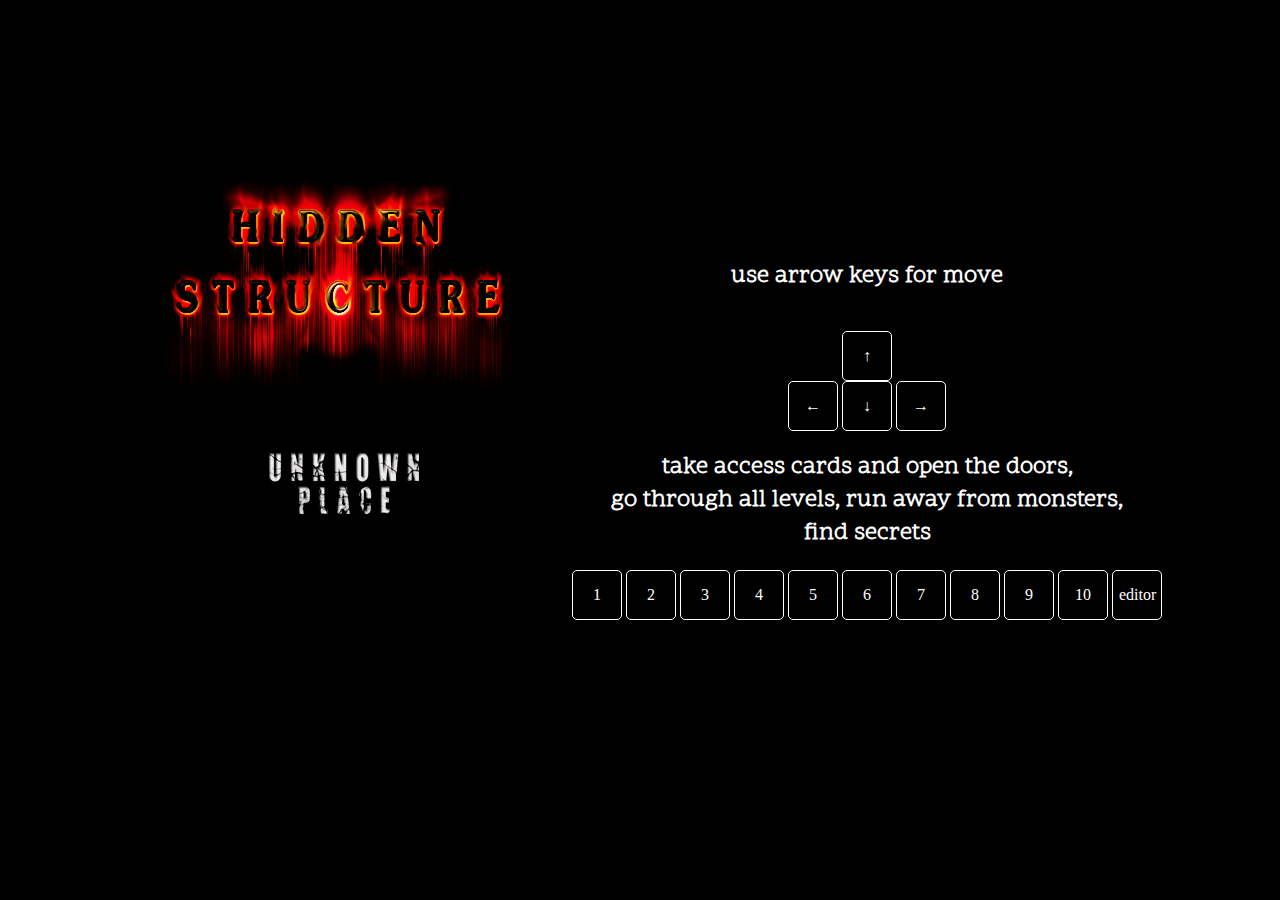
<file: index.html>
<!DOCTYPE html>
<html>
<head>
	<title>hidden structure</title>
	<link rel="stylesheet" type="text/css" href="Office_style.css">
</head>
<body>
	 <img src="IMG/title.gif">
		<div id="menuArea">
           <h2>use arrow keys for move</h2><br>
            <button>&#8593</button><br>
            <button>&#8592</button>
            <button>&#8595</button>
            <button>&#8594</button>  
              <h2>take access cards 
   	          and open the doors, <br>
   	          go through all levels, 
   	          run away from monsters, <br>
   	          find secrets <br></h2>
            <a href="#" onClick="window.open('room1.html', '_blank', 'Toolbar=0, Scrollbars=1, Resizable=0, Width=700, Height=700');"><button>1</button></a>
            <a href="#" onClick="window.open('room2.html', '_blank', 'Toolbar=0, Scrollbars=1, Resizable=0, Width=700, Height=700');"><button>2</button></a>
            <a href="#" onClick="window.open('room3.html', '_blank', 'Toolbar=0, Scrollbars=1, Resizable=0, Width=700, Height=700');"><button>3</button></a>
            <a href="#" onClick="window.open('room4.html', '_blank', 'Toolbar=0, Scrollbars=1, Resizable=0, Width=700, Height=700');"><button>4</button></a>
            <a href="#" onClick="window.open('room5.html', '_blank', 'Toolbar=0, Scrollbars=1, Resizable=0, Width=700, Height=700');"><button>5</button></a>
            <a href="#" onClick="window.open('room6.html', '_blank', 'Toolbar=0, Scrollbars=1, Resizable=0, Width=700, Height=700');"><button>6</button></a>
             <a href="#" onClick="window.open('room7.html', '_blank', 'Toolbar=0, Scrollbars=1, Resizable=0, Width=700, Height=700');"><button>7</button></a> 
             <a href="#" onClick="window.open('room8.html', '_blank', 'Toolbar=0, Scrollbars=1, Resizable=0, Width=700, Height=700');"><button>8</button></a> 
             <a href="#" onClick="window.open('room9.html', '_blank', 'Toolbar=0, Scrollbars=1, Resizable=0, Width=700, Height=700');"><button>9</button></a>
             <a href="#" onClick="window.open('room10.html', '_blank', 'Toolbar=0, Scrollbars=1, Resizable=0, Width=700, Height=700');"><button>10</button></a>
           <a href="Redactor00.html"><button>editor</button></a>

           
       </div>
   

</body>
</html>
</file>
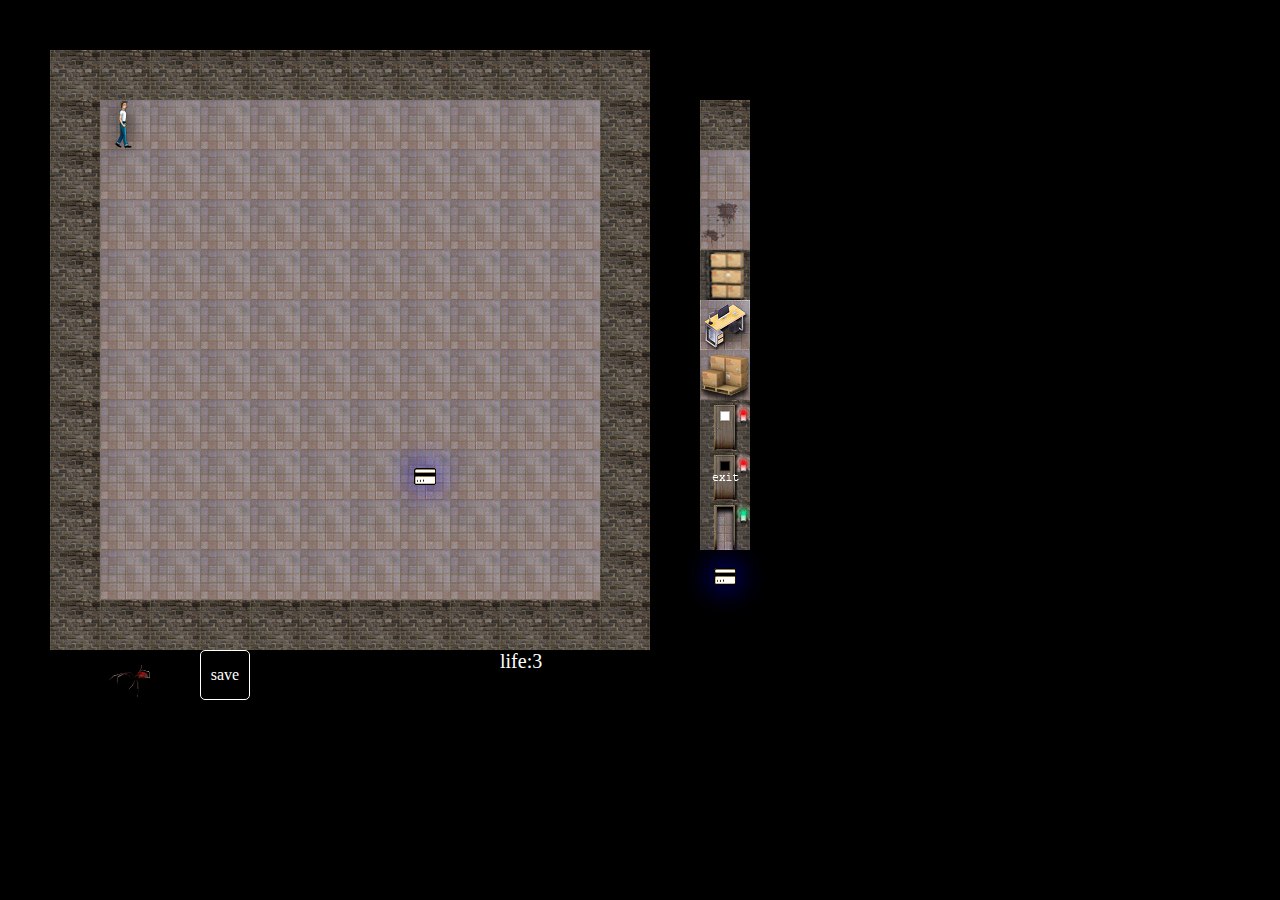
<file: Redactor00.html>
<!DOCTYPE html>
<html>
<head>
	<title>Hidden structure/Redactor</title>
	<link rel="stylesheet" type="text/css" href="Office_style.css">
</head>
<body>
	
	<script type="text/javascript" src="JS/OfficeScript.js"></script>


       <div id="game">
       <div id="player" class="person" style="left: 50px; bottom: 500px;"></div>
       <div id="monster" class="person" style="left: 0px; bottom: 0px;"></div>
       <div id="panel" class="world"></div>
       <div id="navigator" class="world">
           <button onclick="saveHTML()">save</button>
       </div>
       <div id="editor">
                  <div id="wall" class="world" ></div>
                  <div id="empty_asfalt" class="world" ></div>
                  <div id="empty_asfalt_plant" class="world" ></div>
                  <div id="wallSofa" class="world" ></div>
                  <div id="wallPlant" class="world" ></div>
                  <div id="wallCooler" class="world" ></div>
                  <div id="locked_door_white" class="world" ></div>
                  <div id="locked_door_black" class="world" ></div>
                  <div id="unlocked_door" class="world" ></div>
                  <div id="key_card_white" class="world" ></div>
                  <div id="key_card_black" class="world" ></div>
       </div>
       <div id="key_card_white" class="person" style="left: 350px; bottom: 150px;"></div>
       <div id="key_card_black" class="person" style="left: 250px; bottom: 500px;"></div>
       <div id="row">
       <div id="wall" class="world"></div>
       <div id="wall" class="world"></div>
       <div id="wall" class="world"></div>
       <div id="wall" class="world"></div>
       <div id="wall" class="world"></div>
       <div id="wall" class="world"></div>
       <div id="wall" class="world"></div>
       <div id="wall" class="world"></div>
       <div id="wall" class="world"></div>
       <div id="wall" class="world"></div>
       <div id="wall" class="world"></div>
       <div id="wall" class="world"></div>
       </div>
       <div id="row">
       <div id="wall" class="world"></div>
       <div id="empty_asfalt" class="world"></div>
       <div id="empty_asfalt" class="world"></div>
       <div id="empty_asfalt" class="world"></div>
       <div id="empty_asfalt" class="world"></div>
       <div id="empty_asfalt" class="world"></div>
       <div id="empty_asfalt" class="world"></div>
       <div id="empty_asfalt" class="world"></div>
       <div id="empty_asfalt" class="world"></div>
       <div id="empty_asfalt" class="world"></div>
       <div id="empty_asfalt" class="world"></div>
       <div id="wall" class="world"></div>
       </div>
       <div id="row">
       <div id="wall" class="world"></div>
       <div id="empty_asfalt" class="world"></div>
       <div id="empty_asfalt" class="world"></div>
       <div id="empty_asfalt" class="world"></div>
       <div id="empty_asfalt" class="world"></div>
       <div id="empty_asfalt" class="world"></div>
       <div id="empty_asfalt" class="world"></div>
       <div id="empty_asfalt" class="world"></div>
       <div id="empty_asfalt" class="world"></div>
       <div id="empty_asfalt" class="world"></div>
       <div id="empty_asfalt" class="world"></div>
       <div id="wall" class="world"></div>
       </div>
       <div id="row">
       <div id="wall" class="world"></div>
       <div id="empty_asfalt" class="world"></div>
       <div id="empty_asfalt" class="world"></div>
       <div id="empty_asfalt" class="world"></div>
       <div id="empty_asfalt" class="world"></div>
       <div id="empty_asfalt" class="world"></div>
       <div id="empty_asfalt" class="world"></div>
       <div id="empty_asfalt" class="world"></div>
       <div id="empty_asfalt" class="world"></div>
       <div id="empty_asfalt" class="world"></div>
       <div id="empty_asfalt" class="world"></div>
       <div id="wall" class="world"></div>
       </div>
       <div id="row">
       <div id="wall" class="world"></div>
       <div id="empty_asfalt" class="world"></div>
       <div id="empty_asfalt" class="world"></div>
       <div id="empty_asfalt" class="world"></div>
       <div id="empty_asfalt" class="world"></div>
       <div id="empty_asfalt" class="world"></div>
       <div id="empty_asfalt" class="world"></div>
       <div id="empty_asfalt" class="world"></div>
       <div id="empty_asfalt" class="world"></div>
       <div id="empty_asfalt" class="world"></div>
       <div id="empty_asfalt" class="world"></div>
       <div id="wall" class="world"></div>
       </div>
       <div id="row">
       <div id="wall" class="world"></div>
       <div id="empty_asfalt" class="world"></div>
       <div id="empty_asfalt" class="world"></div>
       <div id="empty_asfalt" class="world"></div>
       <div id="empty_asfalt" class="world"></div>
       <div id="empty_asfalt" class="world"></div>
       <div id="empty_asfalt" class="world"></div>
       <div id="empty_asfalt" class="world"></div>
       <div id="empty_asfalt" class="world"></div>
       <div id="empty_asfalt" class="world"></div>
       <div id="empty_asfalt" class="world"></div>
       <div id="wall" class="world"></div>
       </div>
       <div id="row">
       <div id="wall" class="world"></div>
       <div id="empty_asfalt" class="world"></div>
       <div id="empty_asfalt" class="world"></div>
       <div id="empty_asfalt" class="world"></div>
       <div id="empty_asfalt" class="world"></div>
       <div id="empty_asfalt" class="world"></div>
       <div id="empty_asfalt" class="world"></div>
       <div id="empty_asfalt" class="world"></div>
       <div id="empty_asfalt" class="world"></div>
       <div id="empty_asfalt" class="world"></div>
       <div id="empty_asfalt" class="world"></div>
       <div id="wall" class="world"></div>
       </div>
       <div id="row">
       <div id="wall" class="world"></div>
       <div id="empty_asfalt" class="world"></div>
       <div id="empty_asfalt" class="world"></div>
       <div id="empty_asfalt" class="world"></div>
       <div id="empty_asfalt" class="world"></div>
       <div id="empty_asfalt" class="world"></div>
       <div id="empty_asfalt" class="world"></div>
       <div id="empty_asfalt" class="world"></div>
       <div id="empty_asfalt" class="world"></div>
       <div id="empty_asfalt" class="world"></div>
       <div id="empty_asfalt" class="world"></div>
       <div id="wall" class="world"></div>
       </div>
       <div id="row">
       <div id="wall" class="world"></div>
       <div id="empty_asfalt" class="world"></div>
       <div id="empty_asfalt" class="world"></div>
       <div id="empty_asfalt" class="world"></div>
       <div id="empty_asfalt" class="world"></div>
       <div id="empty_asfalt" class="world"></div>
       <div id="empty_asfalt" class="world"></div>
       <div id="empty_asfalt" class="world"></div>
       <div id="empty_asfalt" class="world"></div>
       <div id="empty_asfalt" class="world"></div>
       <div id="empty_asfalt" class="world"></div>
       <div id="wall" class="world"></div>
       </div>
       <div id="row">
       <div id="wall" class="world"></div>
       <div id="empty_asfalt" class="world"></div>
       <div id="empty_asfalt" class="world"></div>
       <div id="empty_asfalt" class="world"></div>
       <div id="empty_asfalt" class="world"></div>
       <div id="empty_asfalt" class="world"></div>
       <div id="empty_asfalt" class="world"></div>
       <div id="empty_asfalt" class="world"></div>
       <div id="empty_asfalt" class="world"></div>
       <div id="empty_asfalt" class="world"></div>
       <div id="empty_asfalt" class="world"></div>
       <div id="wall" class="world"></div>
       </div>
       <div id="row">
       <div id="wall" class="world"></div>
       <div id="empty_asfalt" class="world"></div>
       <div id="empty_asfalt" class="world"></div>
       <div id="empty_asfalt" class="world"></div>
       <div id="empty_asfalt" class="world"></div>
       <div id="empty_asfalt" class="world"></div>
       <div id="empty_asfalt" class="world"></div>
       <div id="empty_asfalt" class="world"></div>
       <div id="empty_asfalt" class="world"></div>
       <div id="empty_asfalt" class="world"></div>
       <div id="empty_asfalt" class="world"></div>
       <div id="wall" class="world"></div>
       </div>
       <div id="row">
       <div id="wall" class="world"></div>
       <div id="wall" class="world"></div>
       <div id="wall" class="world"></div>
       <div id="wall" class="world"></div>
       <div id="wall" class="world"></div>
       <div id="wall" class="world"></div>
       <div id="wall" class="world"></div>
       <div id="wall" class="world"></div>
       <div id="wall" class="world"></div>
       <div id="wall" class="world"></div>
       <div id="wall" class="world"></div>
       <div id="wall" class="world"></div>
       </div>
       <div id="message"></div>

       </div>

</body>
</html>
</file>
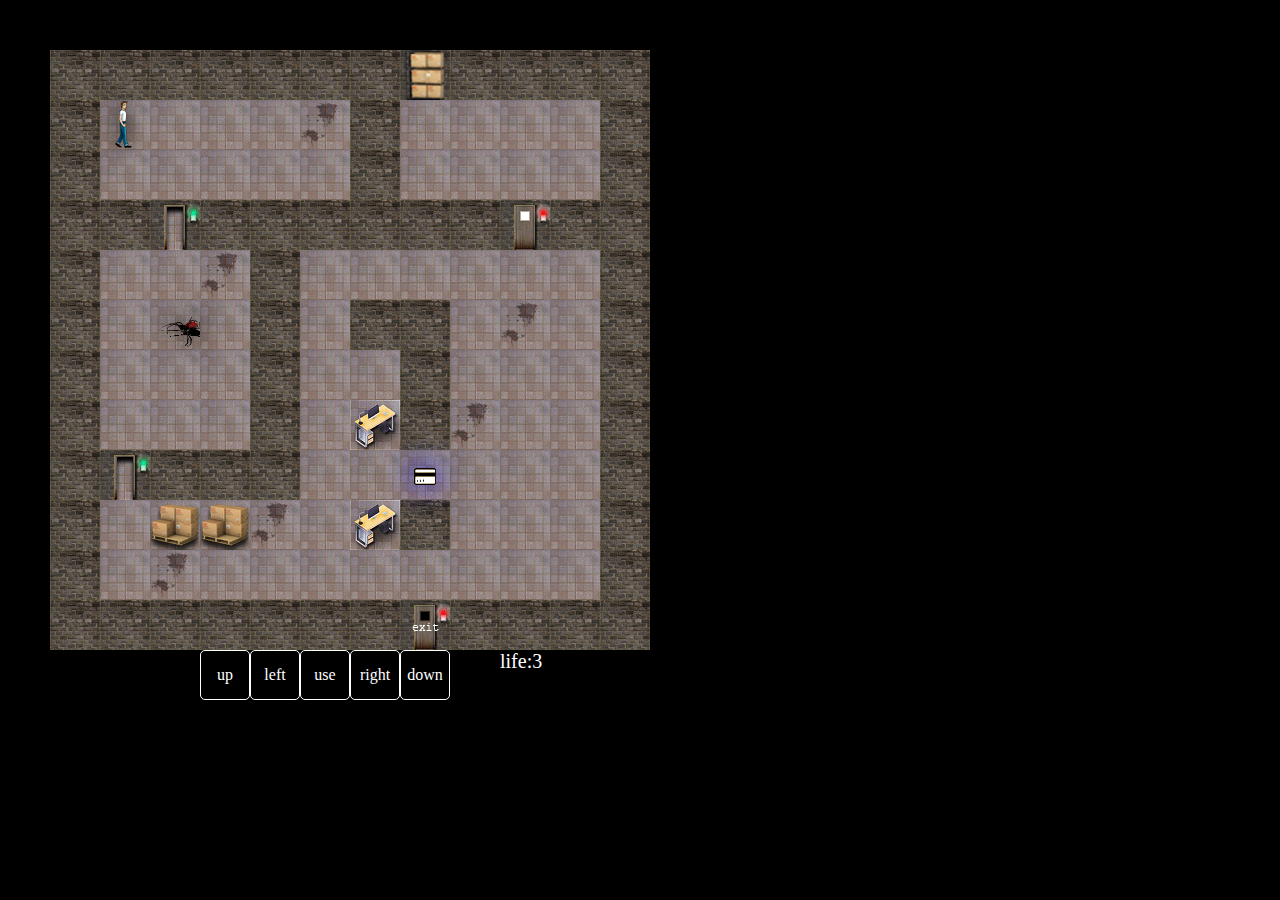
<file: room1.html>
<!DOCTYPE html>
<html>
<head>
	<title>Hidden structure/room1</title>
	<link rel="stylesheet" type="text/css" href="Office_style.css">
</head>
<body>
	
	<script type="text/javascript" src="JS/OfficeScript.js"></script>


       <div id="game">
       <div id="player" class="person" style="left: 50px; bottom: 500px;"></div>
       <div id="monster" class="person" style="left: 150px; bottom: 350px;" onclick="scream()"></div>
       <div id="panel" class="world"></div>
       <div id="navigator" class="world">
           <button id="up" onclick="up()">up</button><br>
           <button id="left" onclick="lefty()">left</button>
           <button id="use" onclick="use()">use</button>
           <button id="right" onclick="right()">right</button><br>
           <button id="down" onclick="down()">down</button>
       </div>
       
       <div id="key_card_white" class="person" style="left: 350px; bottom: 150px;"></div>
       <div id="key_card_black" class="person" style="left: 250px; bottom: 500px;"></div>
       <div id="row">
       <div id="wall" class="world"></div>
       <div id="wall" class="world"></div>
       <div id="wall" class="world"></div>
       <div id="wall" class="world"></div>
       <div id="wall" class="world"></div>
       <div id="wall" class="world"></div>
       <div id="wall" class="world"></div>
       <div id="wallSofa" class="world"></div>
       <div id="wall" class="world"></div>
       <div id="wall" class="world"></div>
       <div id="wall" class="world"></div>
       <div id="wall" class="world"></div>
       </div>
       <div id="row">
       <div id="wall" class="world"></div>
       <div id="empty_asfalt" class="world"></div>
       <div id="empty_asfalt" class="world"></div>
       <div id="empty_asfalt" class="world"></div>
       <div id="empty_asfalt" class="world"></div>
       <div id="empty_asfalt_plant" class="world"></div>
       <div id="wall" class="world" onclick="this.id ='unlocked_door'"></div>
       <div id="empty_asfalt" class="world"></div>
       <div id="empty_asfalt" class="world"></div>
       <div id="empty_asfalt" class="world"></div>
       <div id="empty_asfalt" class="world"></div>
       <div id="wall" class="world"></div>
       </div>
       <div id="row">
       <div id="wall" class="world"></div>
       <div id="empty_asfalt" class="world"></div>
       <div id="empty_asfalt" class="world"></div>
       <div id="empty_asfalt" class="world"></div>
       <div id="empty_asfalt" class="world"></div>
       <div id="empty_asfalt" class="world"></div>
       <div id="wall" class="world"></div>
       <div id="empty_asfalt" class="world"></div>
       <div id="empty_asfalt" class="world"></div>
       <div id="empty_asfalt" class="world"></div>
       <div id="empty_asfalt" class="world"></div>
       <div id="wall" class="world"></div>
       </div>
       <div id="row">
       <div id="wall" class="world"></div>
       <div id="wall" class="world"></div>
       <div id="unlocked_door" class="world"></div>
       <div id="wall" class="world"></div>
       <div id="wall" class="world"></div>
       <div id="wall" class="world"></div>
       <div id="wall" class="world"></div>
       <div id="wall" class="world"></div>
       <div id="wall" class="world"></div>
       <div id="locked_door_white" class="world"></div>
       <div id="wall" class="world"></div>
       <div id="wall" class="world"></div>
       </div>
       <div id="row">
       <div id="wall" class="world"></div>
       <div id="empty_asfalt" class="world"></div>
       <div id="empty_asfalt" class="world"></div>
      <div id="empty_asfalt_plant" class="world"></div>
       <div id="wall" class="world"></div>
       <div id="empty_asfalt" class="world"></div>
       <div id="empty_asfalt" class="world"></div>
       <div id="empty_asfalt" class="world"></div>
       <div id="empty_asfalt" class="world"></div>
       <div id="empty_asfalt" class="world"></div>
       <div id="empty_asfalt" class="world"></div>
       <div id="wall" class="world"></div>
       </div>
       <div id="row">
       <div id="wall" class="world"></div>
       <div id="empty_asfalt" class="world"></div>
       <div id="empty_asfalt" class="world"></div>
       <div id="empty_asfalt" class="world"></div>
       <div id="wall" class="world"></div>
       <div id="empty_asfalt" class="world"></div>
       <div id="wall" class="world"></div>
       <div id="wall" class="world"></div>
       <div id="empty_asfalt" class="world"></div>
       <div id="empty_asfalt_plant" class="world"></div>
       <div id="empty_asfalt" class="world"></div>
       <div id="wall" class="world"></div>
       </div>
       <div id="row">
       <div id="wall" class="world"></div>
       <div id="empty_asfalt" class="world"></div>
       <div id="empty_asfalt" class="world"></div>
       <div id="empty_asfalt" class="world"></div>
       <div id="wall" class="world"></div>
       <div id="empty_asfalt" class="world"></div>
       <div id="empty_asfalt" class="world"></div>
       <div id="wall" class="world"></div>
       <div id="empty_asfalt" class="world"></div>
       <div id="empty_asfalt" class="world"></div>
       <div id="empty_asfalt" class="world"></div>
       <div id="wall" class="world"></div>
       </div>
       <div id="row">
       <div id="wall" class="world"></div>
       <div id="empty_asfalt" class="world"></div>
       <div id="empty_asfalt" class="world"></div>
       <div id="empty_asfalt" class="world"></div>
       <div id="wall" class="world"></div>
       <div id="empty_asfalt" class="world"></div>
       <div id="wallPlant" class="world"></div>
       <div id="wall" class="world"></div>
       <div id="empty_asfalt_plant" class="world"></div>
       <div id="empty_asfalt" class="world"></div>
       <div id="empty_asfalt" class="world"></div>
       <div id="wall" class="world"></div>
       </div>
       <div id="row">
       <div id="wall" class="world"></div>
       <div id="unlocked_door" class="world"></div>
       <div id="wall" class="world"></div>
       <div id="wall" class="world"></div>
       <div id="wall" class="world"></div>
       <div id="empty_asfalt" class="world"></div>
       <div id="empty_asfalt" class="world"></div>
       <div id="empty_asfalt" class="world"></div>
       <div id="empty_asfalt" class="world"></div>
       <div id="empty_asfalt" class="world"></div>
       <div id="empty_asfalt" class="world"></div>
       <div id="wall" class="world"></div>
       </div>
       <div id="row">
       <div id="wall" class="world"></div>
       <div id="empty_asfalt" class="world"></div>
       <div id="wallCooler" class="world"></div>
       <div id="wallCooler" class="world"></div>
      <div id="empty_asfalt_plant" class="world"></div>
       <div id="empty_asfalt" class="world"></div>
       <div id="wallPlant" class="world"></div>
       <div id="wall" class="world"></div>
       <div id="empty_asfalt" class="world"></div>
       <div id="empty_asfalt" class="world"></div>
       <div id="empty_asfalt" class="world"></div>
       <div id="wall" class="world"></div>
       </div>
       <div id="row">
       <div id="wall" class="world"></div>
       <div id="empty_asfalt" class="world"></div>
       <div id="empty_asfalt_plant" class="world"></div>
       <div id="empty_asfalt" class="world"></div>
       <div id="empty_asfalt" class="world"></div>
       <div id="empty_asfalt" class="world"></div>
       <div id="empty_asfalt" class="world"></div>
       <div id="empty_asfalt" class="world"></div>
       <div id="empty_asfalt" class="world"></div>
       <div id="empty_asfalt" class="world"></div>
       <div id="empty_asfalt" class="world"></div>
       <div id="wall" class="world"></div>
       </div>
       <div id="row">
       <div id="wall" class="world"></div>
       <div id="wall" class="world"></div>
       <div id="wall" class="world"></div>
       <div id="wall" class="world"></div>
       <div id="wall" class="world"></div>
       <div id="wall" class="world"></div>
       <div id="wall" class="world"></div>
       <div id="locked_door_black" class="world"></div>
       <div id="wall" class="world"></div>
       <div id="wall" class="world"></div>
       <div id="wall" class="world"></div>
       <div id="wall" class="world"></div>
       </div>
       <div id="message"></div>

       </div>

</body>
</html>
</file>
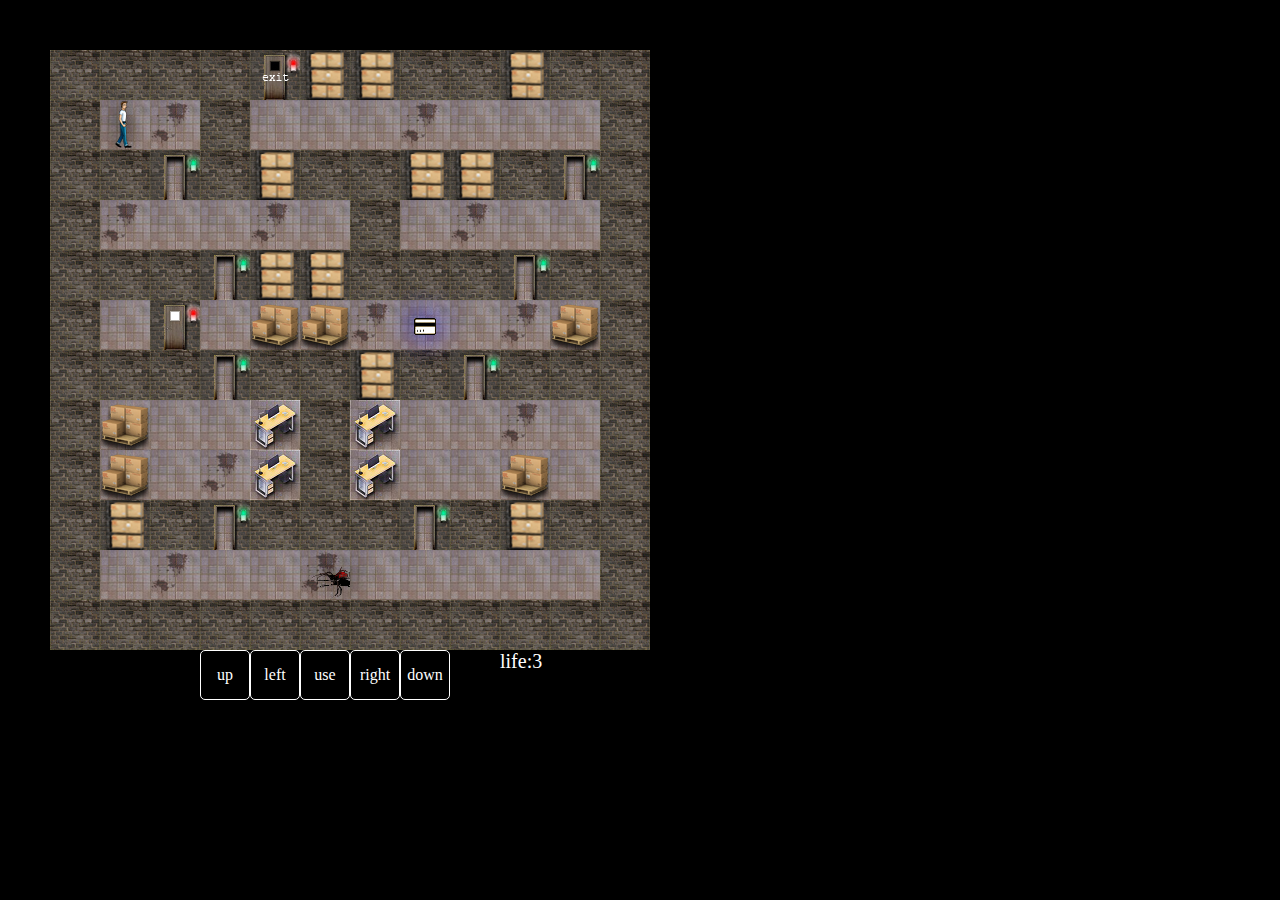
<file: room10.html>
<!DOCTYPE html>
<html>
<head>
	<title>Hidden structure/room10</title>
	<link rel="stylesheet" type="text/css" href="Office_style.css">
</head>
<body>
	
	<script type="text/javascript" src="JS/OfficeScript.js"></script>

       <div id="game">
       <div id="player" class="person" style="left: 50px; bottom: 500px;"></div>
       <div id="monster" class="person" style="left: 150px; bottom: 50px;"></div>
       <div id="panel" class="world">life:1</div>
       <div id="navigator" class="world">
           <button id="up" onclick="up()">up</button><br>
           <button id="left" onclick="lefty()">left</button>
           <button id="use" onclick="use()">use</button>
           <button id="right" onclick="right()">right</button><br>
           <button id="down" onclick="down()">down</button>
       </div>
       <div id="key_card_white" class="person" style="left: 350px; bottom: 300px;"></div>
       <div id="key_card_black" class="person" style="left:50px; bottom: 300px;"></div>
       <div id="row">
       <div id="wall" class="world"></div>
       <div id="wall" class="world"></div>
       <div id="wall" class="world"></div>
       <div id="wall" class="world"></div>
       <div id="locked_door_black" class="world"></div>
       <div id="wallSofa" class="world"></div>
       <div id="wallSofa" class="world"></div>
       <div id="wall" class="world"></div>
       <div id="wall" class="world"></div>
       <div id="wallSofa" class="world"></div>
       <div id="wall" class="world"></div>
       <div id="wall" class="world"></div>
       </div>
       <div id="row">
       <div id="wall" class="world"></div>
       <div id="empty_asfalt" class="world"></div>
       <div id="empty_asfalt_plant" class="world"></div>
       <div id="wall" class="world"></div>
       <div id="empty_asfalt" class="world"></div>
       <div id="empty_asfalt" class="world"></div>
       <div id="empty_asfalt" class="world"></div>
       <div id="empty_asfalt_plant" class="world"></div>
       <div id="empty_asfalt" class="world"></div>
       <div id="empty_asfalt" class="world"></div>
       <div id="empty_asfalt" class="world"></div>
       <div id="wall" class="world"></div>
       </div>
       <div id="row">
       <div id="wall" class="world"></div>
       <div id="wall" class="world"></div>
       <div id="unlocked_door" class="world"></div>
       <div id="wall" class="world"></div>
       <div id="wallSofa" class="world"></div>
       <div id="wall" class="world"></div>
       <div id="wall" class="world"></div>
       <div id="wallSofa" class="world"></div>
       <div id="wallSofa" class="world"></div>
       <div id="wall" class="world"></div>
       <div id="unlocked_door" class="world"></div>
       <div id="wall" class="world"></div>
       </div>
       <div id="row">
       <div id="wall" class="world"></div>
       <div id="empty_asfalt_plant" class="world"></div>
       <div id="empty_asfalt" class="world"></div>
       <div id="empty_asfalt" class="world"></div>
       <div id="empty_asfalt_plant" class="world"></div>
       <div id="empty_asfalt" class="world"></div>
       <div id="wall" class="world"></div>
       <div id="empty_asfalt" class="world"></div>
       <div id="empty_asfalt_plant" class="world"></div>
       <div id="empty_asfalt" class="world"></div>
       <div id="empty_asfalt" class="world"></div>
       <div id="wall" class="world"></div>
       </div>
       <div id="row">
       <div id="wall" class="world"></div>
       <div id="wall" class="world"></div>
       <div id="wall" class="world"></div>
       <div id="unlocked_door" class="world"></div>
       <div id="wallSofa" class="world"></div>
       <div id="wallSofa" class="world"></div>
       <div id="wall" class="world"></div>
       <div id="wall" class="world"></div>
       <div id="wall" class="world"></div>
       <div id="unlocked_door" class="world"></div>
       <div id="wall" class="world"></div>
       <div id="wall" class="world"></div>
       </div>
       <div id="row">
       <div id="wall" class="world"></div>
       <div id="empty_asfalt" class="world"></div>
       <div id="locked_door_white" class="world"></div>
       <div id="empty_asfalt" class="world"></div>
       <div id="wallCooler" class="world"></div>
       <div id="wallCooler" class="world"></div>
       <div id="empty_asfalt_plant" class="world"></div>
       <div id="empty_asfalt" class="world"></div>
       <div id="empty_asfalt" class="world"></div>
       <div id="empty_asfalt_plant" class="world"></div>
       <div id="wallCooler" class="world"></div>
       <div id="wall" class="world"></div>
       </div>
       <div id="row">
       <div id="wall" class="world"></div>
       <div id="wall" class="world"></div>
       <div id="wall" class="world"></div>
       <div id="unlocked_door" class="world"></div>
       <div id="wall" class="world"></div>
       <div id="wall" class="world"></div>
       <div id="wallSofa" class="world"></div>
       <div id="wall" class="world"></div>
       <div id="unlocked_door" class="world"></div>
       <div id="wall" class="world"></div>
       <div id="wall" class="world"></div>
       <div id="wall" class="world"></div>
       </div>
       <div id="row">
       <div id="wall" class="world"></div>
       <div id="wallCooler" class="world"></div>
       <div id="empty_asfalt" class="world"></div>
       <div id="empty_asfalt" class="world"></div>
       <div id="wallPlant" class="world"></div>
       <div id="wall" class="world"></div>
       <div id="wallPlant" class="world"></div>
       <div id="empty_asfalt" class="world"></div>
       <div id="empty_asfalt" class="world"></div>
       <div id="empty_asfalt_plant" class="world"></div>
       <div id="empty_asfalt" class="world"></div>
       <div id="wall" class="world"></div>
       </div>
       <div id="row">
       <div id="wall" class="world"></div>
       <div id="wallCooler" class="world"></div>
       <div id="empty_asfalt" class="world"></div>
       <div id="empty_asfalt_plant" class="world"></div>
       <div id="wallPlant" class="world"></div>
       <div id="wall" class="world"></div>
       <div id="wallPlant" class="world"></div>
       <div id="empty_asfalt" class="world"></div>
       <div id="empty_asfalt" class="world"></div>
       <div id="wallCooler" class="world"></div>
       <div id="empty_asfalt" class="world"></div>
       <div id="wall" class="world"></div>
       </div>
       <div id="row">
       <div id="wall" class="world"></div>
       <div id="wallSofa" class="world"></div>
       <div id="wall" class="world"></div>
       <div id="unlocked_door" class="world"></div>
       <div id="wall" class="world"></div>
       <div id="wall" class="world"></div>
       <div id="wall" class="world"></div>
       <div id="unlocked_door" class="world"></div>
       <div id="wall" class="world"></div>
       <div id="wallSofa" class="world"></div>
       <div id="wall" class="world"></div>
       <div id="wall" class="world"></div>
       </div>
       <div id="row">
       <div id="wall" class="world"></div>
       <div id="empty_asfalt" class="world"></div>
       <div id="empty_asfalt_plant" class="world"></div>
       <div id="empty_asfalt" class="world"></div>
       <div id="empty_asfalt" class="world"></div>
       <div id="empty_asfalt_plant" class="world"></div>
       <div id="empty_asfalt" class="world"></div>
       <div id="empty_asfalt" class="world"></div>
       <div id="empty_asfalt" class="world"></div>
       <div id="empty_asfalt" class="world"></div>
       <div id="empty_asfalt" class="world"></div>
       <div id="wall" class="world"></div>
       </div>
       <div id="row">
       <div id="wall" class="world"></div>
       <div id="wall" class="world"></div>
       <div id="wall" class="world"></div>
       <div id="wall" class="world"></div>
       <div id="wall" class="world"></div>
       <div id="wall" class="world"></div>
       <div id="wall" class="world"></div>
       <div id="wall" class="world"></div>
       <div id="wall" class="world"></div>
       <div id="wall" class="world"></div>
       <div id="wall" class="world"></div>
       <div id="wall" class="world"></div>
       </div>
       <div id="message"></div>

       </div>

</body>
</html>
</file>
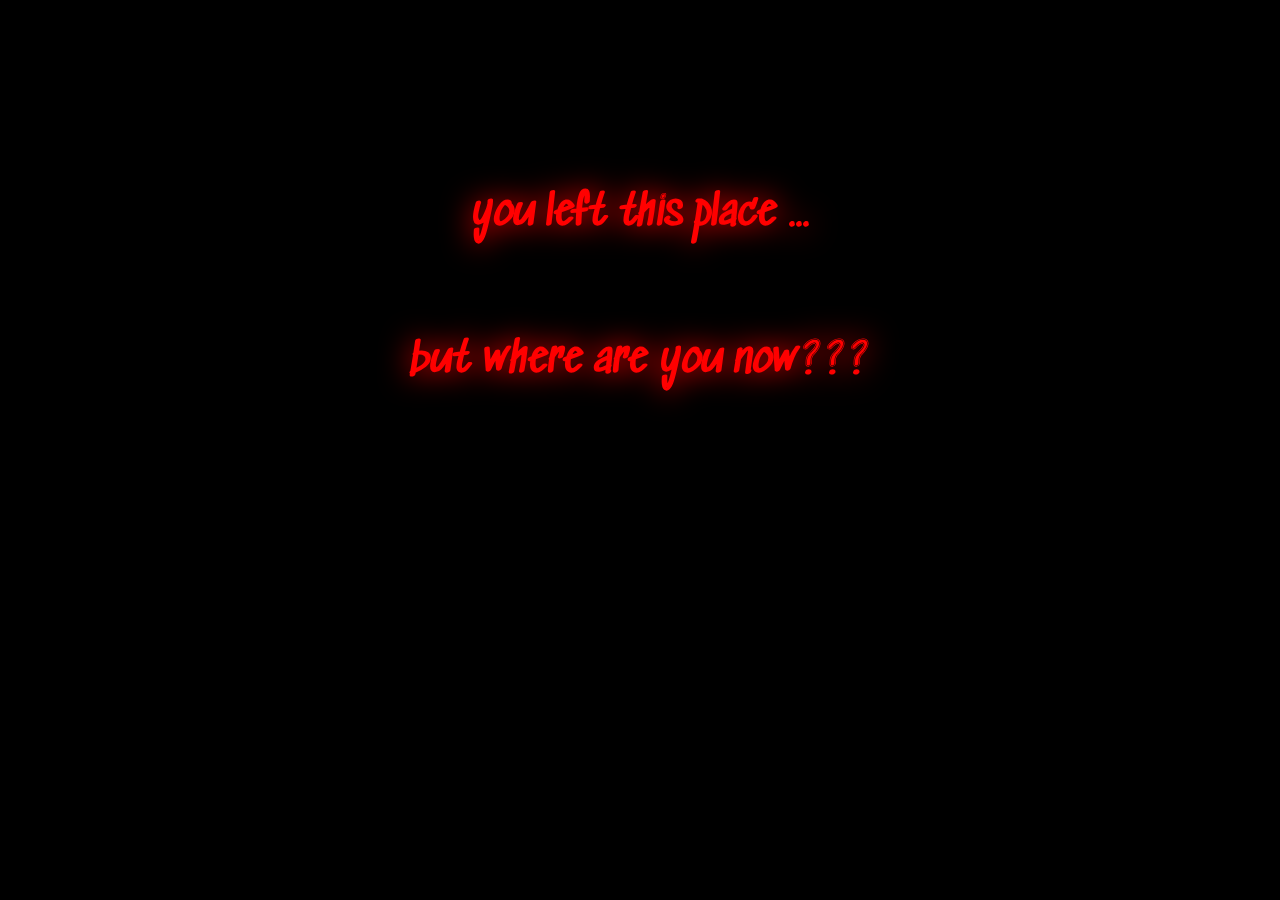
<file: room11.html>
<!DOCTYPE html>
<html>
<head>
	<title>Hidden structure/end</title>
	<link rel="stylesheet" type="text/css" href="Office_style.css">
</head>
<body>
	<br><br><br>
       <br><br><br>
       <br><br><br>
	

       <h1>you left this place ...<br><br><br>
        but where are you now???</h1>
       
     

       </div>

</body>
</html>
</file>
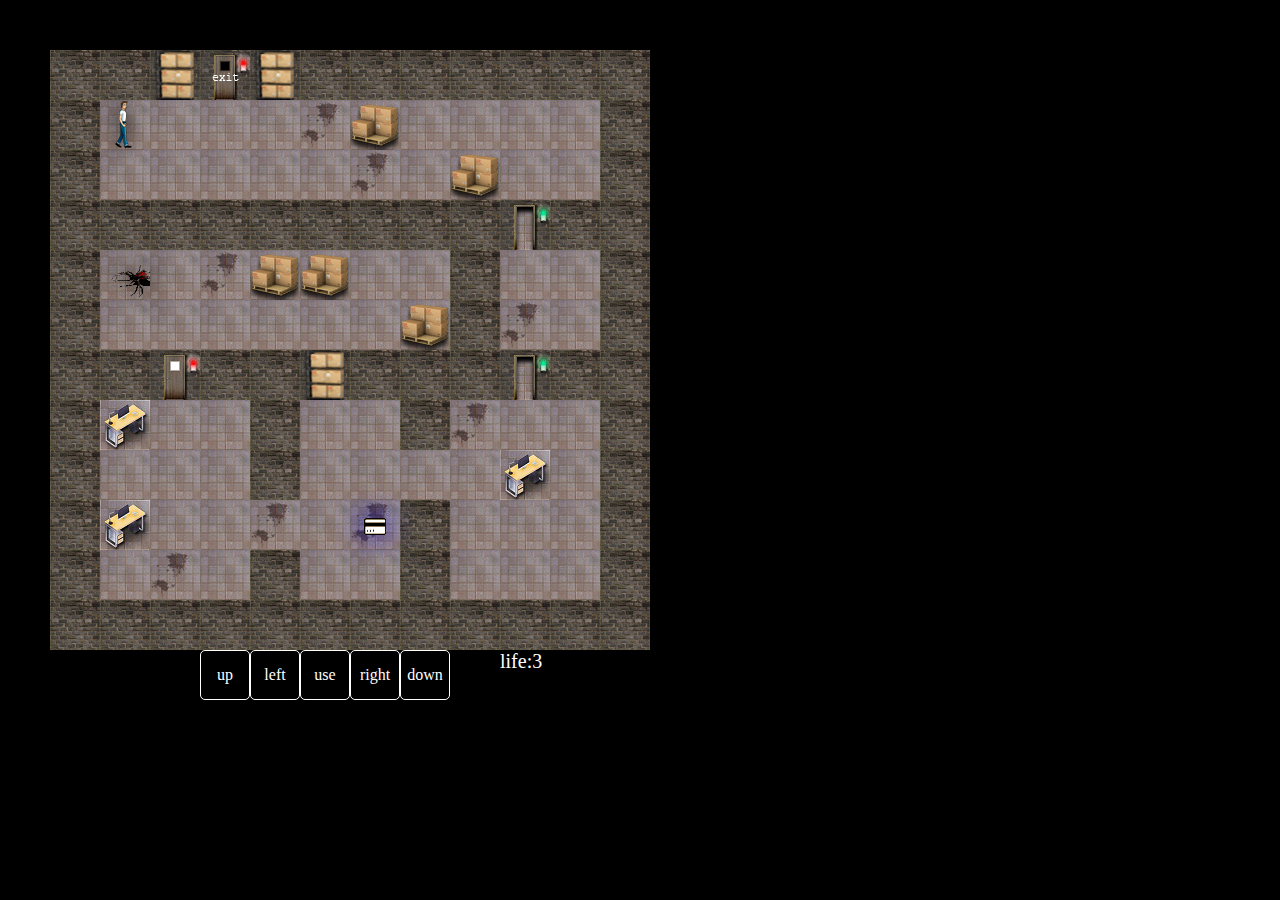
<file: room2.html>
<!DOCTYPE html>
<html>
<head>
       <title>Hidden structure/room2</title>
       <link rel="stylesheet" type="text/css" href="Office_style.css">
</head>
<body>
       
       <script type="text/javascript" src="JS/OfficeScript.js"></script>


       <div id="game">
       <div id="player" class="person" style="left: 50px; bottom: 500px;"></div>
       <div id="monster" class="person" style="left: 150px; bottom: 350px;"></div>
       <div id="panel" class="world">life:3</div>
       <div id="navigator" class="world">
           <button onclick="up()">up</button><br>
           <button onclick="lefty()">left</button>
           <button onclick="use()">use</button>
           <button onclick="right()">right</button><br>
           <button onclick="down()">down</button>
       </div>
       <div id="key_card_white" class="person" style="left: 300px; bottom: 100px;"></div>
       <div id="key_card_black" class="person" style="left: 350px; bottom: 350px;"></div>
       <div id="row">
       <div id="wall" class="world"></div>
       <div id="wall" class="world"></div>
       <div id="wallSofa" class="world"></div>
       <div id="locked_door_black" class="world"></div>
       <div id="wallSofa" class="world"></div>
       <div id="wall" class="world"></div>
       <div id="wall" class="world"></div>
       <div id="wall" class="world"></div>
       <div id="wall" class="world"></div>
       <div id="wall" class="world"></div>
       <div id="wall" class="world"></div>
       <div id="wall" class="world"></div>
       </div>
       <div id="row">
       <div id="wall" class="world"></div>
       <div id="empty_asfalt" class="world"></div>
       <div id="empty_asfalt" class="world"></div>
       <div id="empty_asfalt" class="world"></div>
       <div id="empty_asfalt" class="world"></div>
       <div id="empty_asfalt_plant" class="world"></div>
       <div id="wallCooler" class="world"></div>
       <div id="empty_asfalt" class="world"></div>
       <div id="empty_asfalt" class="world"></div>
       <div id="empty_asfalt" class="world"></div>
       <div id="empty_asfalt" class="world"></div>
       <div id="wall" class="world"></div>
       </div>
       <div id="row">
       <div id="wall" class="world"></div>
       <div id="empty_asfalt" class="world"></div>
       <div id="empty_asfalt" class="world"></div>
       <div id="empty_asfalt" class="world"></div>
       <div id="empty_asfalt" class="world"></div>
       <div id="empty_asfalt" class="world"></div>
       <div id="empty_asfalt_plant" class="world"></div>
       <div id="empty_asfalt" class="world"></div>
       <div id="wallCooler" class="world"></div>
       <div id="empty_asfalt" class="world"></div>
       <div id="empty_asfalt" class="world"></div>
       <div id="wall" class="world"></div>
       </div>
       <div id="row">
       <div id="wall" class="world"></div>
       <div id="wall" class="world" onclick="this.id ='unlocked_door'"></div>
       <div id="wall" class="world"></div>
       <div id="wall" class="world"></div>
       <div id="wall" class="world"></div>
       <div id="wall" class="world"></div>
       <div id="wall" class="world"></div>
       <div id="wall" class="world"></div>
       <div id="wall" class="world"></div>
       <div id="unlocked_door" class="world"></div>
       <div id="wall" class="world"></div>
       <div id="wall" class="world"></div>
       </div>
       <div id="row">
       <div id="wall" class="world"></div>
       <div id="empty_asfalt" class="world"></div>
       <div id="empty_asfalt" class="world"></div>
      <div id="empty_asfalt_plant" class="world"></div>
       <div id="wallCooler" class="world"></div>
       <div id="wallCooler" class="world"></div>
       <div id="empty_asfalt" class="world"></div>
       <div id="empty_asfalt" class="world"></div>
       <div id="wall" class="world"></div>
       <div id="empty_asfalt" class="world"></div>
       <div id="empty_asfalt" class="world"></div>
       <div id="wall" class="world"></div>
       </div>
       <div id="row">
       <div id="wall" class="world"></div>
       <div id="empty_asfalt" class="world"></div>
       <div id="empty_asfalt" class="world"></div>
       <div id="empty_asfalt" class="world"></div>
       <div id="empty_asfalt" class="world"></div>
       <div id="empty_asfalt" class="world"></div>
       <div id="empty_asfalt" class="world"></div>
       <div id="wallCooler" class="world"></div>
       <div id="wall" class="world"></div>
       <div id="empty_asfalt_plant" class="world"></div>
       <div id="empty_asfalt" class="world"></div>
       <div id="wall" class="world"></div>
       </div>
       <div id="row">
       <div id="wall" class="world"></div>
       <div id="wall" class="world"></div>
       <div id="locked_door_white" class="world"></div>
       <div id="wall" class="world"></div>
       <div id="wall" class="world"></div>
       <div id="wallSofa" class="world"></div>
       <div id="wall" class="world"></div>
       <div id="wall" class="world"></div>
       <div id="wall" class="world"></div>
       <div id="unlocked_door" class="world"></div>
       <div id="wall" class="world"></div>
       <div id="wall" class="world"></div>
       </div>
       <div id="row">
       <div id="wall" class="world"></div>
       <div id="wallPlant" class="world"></div>
       <div id="empty_asfalt" class="world"></div>
       <div id="empty_asfalt" class="world"></div>
       <div id="wall" class="world"></div>
       <div id="empty_asfalt" class="world"></div>
       <div id="empty_asfalt" class="world"></div>
       <div id="wall" class="world"></div>
       <div id="empty_asfalt_plant" class="world"></div>
       <div id="empty_asfalt" class="world"></div>
       <div id="empty_asfalt" class="world"></div>
       <div id="wall" class="world"></div>
       </div>
       <div id="row">
       <div id="wall" class="world"></div>
       <div id="empty_asfalt" class="world"></div>
       <div id="empty_asfalt" class="world"></div>
       <div id="empty_asfalt" class="world"></div>
       <div id="wall" class="world"></div>
       <div id="empty_asfalt" class="world"></div>
       <div id="empty_asfalt" class="world"></div>
       <div id="empty_asfalt" class="world"></div>
       <div id="empty_asfalt" class="world"></div>
       <div id="wallPlant" class="world"></div>
       <div id="empty_asfalt" class="world"></div>
       <div id="wall" class="world"></div>
       </div>
       <div id="row">
       <div id="wall" class="world"></div>
       <div id="wallPlant" class="world"></div>
       <div id="empty_asfalt" class="world"></div>
       <div id="empty_asfalt" class="world"></div>
      <div id="empty_asfalt_plant" class="world"></div>
       <div id="empty_asfalt" class="world"></div>
       <div id="empty_asfalt_plant" class="world"></div>
       <div id="wall" class="world"></div>
       <div id="empty_asfalt" class="world"></div>
       <div id="empty_asfalt" class="world"></div>
       <div id="empty_asfalt" class="world"></div>
       <div id="wall" class="world"></div>
       </div>
       <div id="row">
       <div id="wall" class="world"></div>
       <div id="empty_asfalt" class="world"></div>
       <div id="empty_asfalt_plant" class="world"></div>
       <div id="empty_asfalt" class="world"></div>
       <div id="wall" class="world"></div>
       <div id="empty_asfalt" class="world"></div>
       <div id="empty_asfalt" class="world"></div>
       <div id="wall" class="world"></div>
       <div id="empty_asfalt" class="world"></div>
       <div id="empty_asfalt" class="world"></div>
       <div id="empty_asfalt" class="world"></div>
       <div id="wall" class="world"></div>
       </div>
       <div id="row">
       <div id="wall" class="world"></div>
       <div id="wall" class="world"></div>
       <div id="wall" class="world"></div>
       <div id="wall" class="world"></div>
       <div id="wall" class="world"></div>
       <div id="wall" class="world"></div>
       <div id="wall" class="world"></div>
       <div id="wall" class="world"></div>
       <div id="wall" class="world"></div>
       <div id="wall" class="world"></div>
       <div id="wall" class="world"></div>
       <div id="wall" class="world"></div>
       </div>
       <div id="message"></div>

       </div>

</body>
</html>
</file>
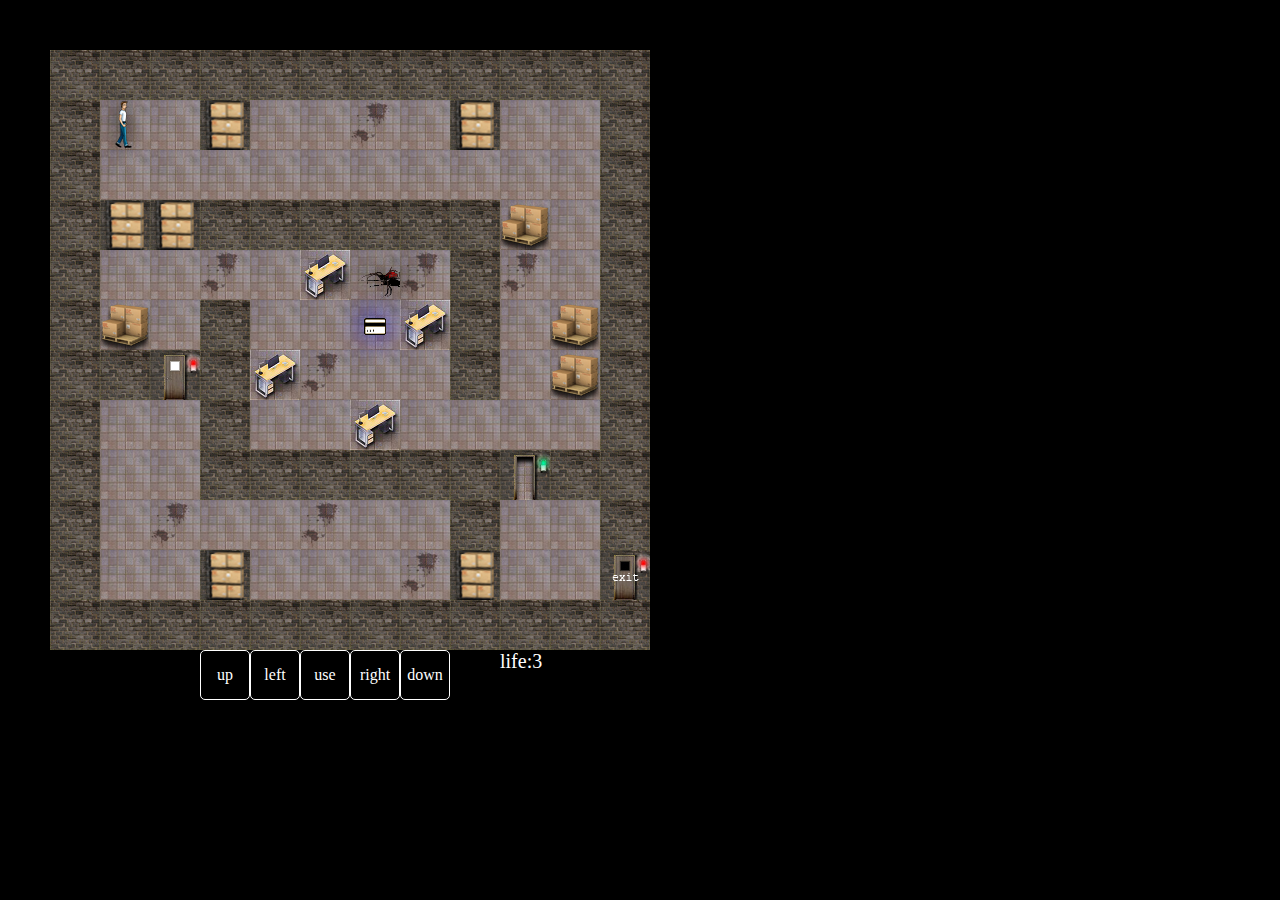
<file: room3.html>
<!DOCTYPE html>
<html>
<head>
       <title>Hidden structure/room3</title>
       <link rel="stylesheet" type="text/css" href="Office_style.css">
</head>
<body>
       
       <script type="text/javascript" src="JS/OfficeScript.js"></script>

       <div id="game">
       <div id="player" class="person" style="left: 50px; bottom: 500px;"></div>
       <div id="monster" class="person" style="left: 250px; bottom: 300px;"></div>
       <div id="panel" class="world">life:3</div>
        <div id="navigator" class="world">
           <button onclick="up()">up</button><br>
           <button onclick="lefty()">left</button>
           <button onclick="use()">use</button>
           <button onclick="right()">right</button><br>
           <button onclick="down()">down</button>
       </div>
       <div id="key_card_white" class="person" style="left: 300px; bottom: 300px;"></div>
       <div id="key_card_black" class="person" style="left: 300px; bottom: 50px;"></div>
       <div id="row">
       <div id="wall" class="world"></div>
       <div id="wall" class="world"></div>
       <div id="wall" class="world"></div>
       <div id="wall" class="world"></div>
       <div id="wall" class="world"></div>
       <div id="wall" class="world"></div>
       <div id="wall" class="world"></div>
       <div id="wall" class="world"></div>
       <div id="wall" class="world"></div>
       <div id="wall" class="world"></div>
       <div id="wall" class="world"></div>
       <div id="wall" class="world"></div>
       </div>
       <div id="row">
       <div id="wall" class="world"></div>
       <div id="empty_asfalt" class="world"></div>
       <div id="empty_asfalt" class="world"></div>
       <div id="wallSofa" class="world"></div>
       <div id="empty_asfalt" class="world"></div>
       <div id="empty_asfalt" class="world"></div>
       <div id="empty_asfalt_plant" class="world"></div>
       <div id="empty_asfalt" class="world"></div>
       <div id="wallSofa" class="world"></div>
       <div id="empty_asfalt" class="world"></div>
       <div id="empty_asfalt" class="world"></div>
       <div id="wall" class="world"></div>
       </div>
       <div id="row">
       <div id="wall" class="world"></div>
       <div id="empty_asfalt" class="world"></div>
       <div id="empty_asfalt" class="world"></div>
       <div id="empty_asfalt" class="world"></div>
       <div id="empty_asfalt" class="world"></div>
       <div id="empty_asfalt" class="world"></div>
       <div id="empty_asfalt" class="world"></div>
       <div id="empty_asfalt" class="world"></div>
       <div id="empty_asfalt" class="world"></div>
       <div id="empty_asfalt" class="world"></div>
       <div id="empty_asfalt" class="world"></div>
       <div id="wall" class="world"></div>
       </div>
       <div id="row">
       <div id="wall" class="world"></div>
       <div id="wallSofa" class="world"></div>
       <div id="wallSofa" class="world"></div>
       <div id="wall" class="world"></div>
       <div id="wall" class="world"></div>
       <div id="wall" class="world"></div>
       <div id="wall" class="world"></div>
       <div id="wall" class="world"></div>
       <div id="wall" class="world"></div>
       <div id="wallCooler" class="world"></div>
       <div id="empty_asfalt" class="world"></div>
       <div id="wall" class="world"></div>
       </div>
       <div id="row">
       <div id="wall" class="world"></div>
       <div id="empty_asfalt" class="world"></div>
       <div id="empty_asfalt" class="world"></div>
      <div id="empty_asfalt_plant" class="world"></div>
       <div id="empty_asfalt" class="world"></div>
       <div id="wallPlant" class="world"></div>
       <div id="empty_asfalt" class="world"></div>
       <div id="empty_asfalt_plant" class="world"></div>
       <div id="wall" class="world"></div>
       <div id="empty_asfalt_plant" class="world"></div>
       <div id="empty_asfalt" class="world"></div>
       <div id="wall" class="world"></div>
       </div>
       <div id="row">
       <div id="wall" class="world"></div>
       <div id="wallCooler" class="world"></div>
       <div id="empty_asfalt" class="world"></div>
       <div id="wall" class="world"></div>
       <div id="empty_asfalt" class="world"></div>
       <div id="empty_asfalt" class="world"></div>
       <div id="empty_asfalt" class="world"></div>
       <div id="wallPlant" class="world"></div>
       <div id="wall" class="world"></div>
       <div id="empty_asfalt" class="world"></div>
       <div id="wallCooler" class="world"></div>
       <div id="wall" class="world"></div>
       </div>
       <div id="row">
       <div id="wall" class="world"></div>
       <div id="wall" class="world"></div>
       <div id="locked_door_white" class="world"></div>
       <div id="wall" class="world"></div>
       <div id="wallPlant" class="world"></div>
       <div id="empty_asfalt_plant" class="world"></div>
       <div id="empty_asfalt" class="world"></div>
       <div id="empty_asfalt" class="world"></div>
       <div id="wall" class="world"></div>
       <div id="empty_asfalt" class="world"></div>
       <div id="wallCooler" class="world"></div>
       <div id="wall" class="world"></div>
       </div>
       <div id="row">
       <div id="wall" class="world"></div>
       <div id="empty_asfalt" class="world"></div>
       <div id="empty_asfalt" class="world"></div>
       <div id="wall" class="world"></div>
       <div id="empty_asfalt" class="world"></div>
       <div id="empty_asfalt" class="world"></div>
       <div id="wallPlant" class="world"></div>
       <div id="empty_asfalt" class="world"></div>
       <div id="empty_asfalt" class="world"></div>
       <div id="empty_asfalt" class="world"></div>
       <div id="empty_asfalt" class="world"></div>
       <div id="wall" class="world"></div>
       </div>
       <div id="row">
       <div id="wall" class="world"></div>
       <div id="empty_asfalt" class="world"></div>
       <div id="empty_asfalt" class="world"></div>
       <div id="wall" class="world"></div>
       <div id="wall" class="world"></div>
       <div id="wall" class="world"></div>
       <div id="wall" class="world"></div>
       <div id="wall" class="world"></div>
       <div id="wall" class="world"></div>
       <div id="unlocked_door" class="world"></div>
       <div id="wall" class="world"></div>
       <div id="wall" class="world"></div>
       </div>
       <div id="row">
       <div id="wall" class="world"></div>
       <div id="empty_asfalt" class="world"></div>
       <div id="empty_asfalt_plant" class="world"></div>
       <div id="empty_asfalt" class="world"></div>
      <div id="empty_asfalt" class="world"></div>
       <div id="empty_asfalt_plant" class="world"></div>
       <div id="empty_asfalt" class="world"></div>
       <div id="empty_asfalt" class="world"></div>
       <div id="wall" class="world" onclick="this.id ='unlocked_door'"></div>
       <div id="empty_asfalt" class="world"></div>
       <div id="empty_asfalt" class="world"></div>
       <div id="wall" class="world"></div>
       </div>
       <div id="row">
       <div id="wall" class="world"></div>
       <div id="empty_asfalt" class="world"></div>
       <div id="empty_asfalt" class="world"></div>
       <div id="wallSofa" class="world"></div>
       <div id="empty_asfalt" class="world"></div>
       <div id="empty_asfalt" class="world"></div>
       <div id="empty_asfalt" class="world"></div>
       <div id="empty_asfalt_plant" class="world"></div>
       <div id="wallSofa" class="world"></div>
       <div id="empty_asfalt" class="world"></div>
       <div id="empty_asfalt" class="world"></div>
       <div id="locked_door_black" class="world"></div>
       </div>
       <div id="row">
       <div id="wall" class="world"></div>
       <div id="wall" class="world"></div>
       <div id="wall" class="world"></div>
       <div id="wall" class="world"></div>
       <div id="wall" class="world"></div>
       <div id="wall" class="world"></div>
       <div id="wall" class="world"></div>
       <div id="wall" class="world"></div>
       <div id="wall" class="world"></div>
       <div id="wall" class="world"></div>
       <div id="wall" class="world"></div>
       <div id="wall" class="world"></div>
       </div>
       <div id="message"></div>

       </div>
       

       <div id="message"></div>

       </div>

</body>
</html>
</file>
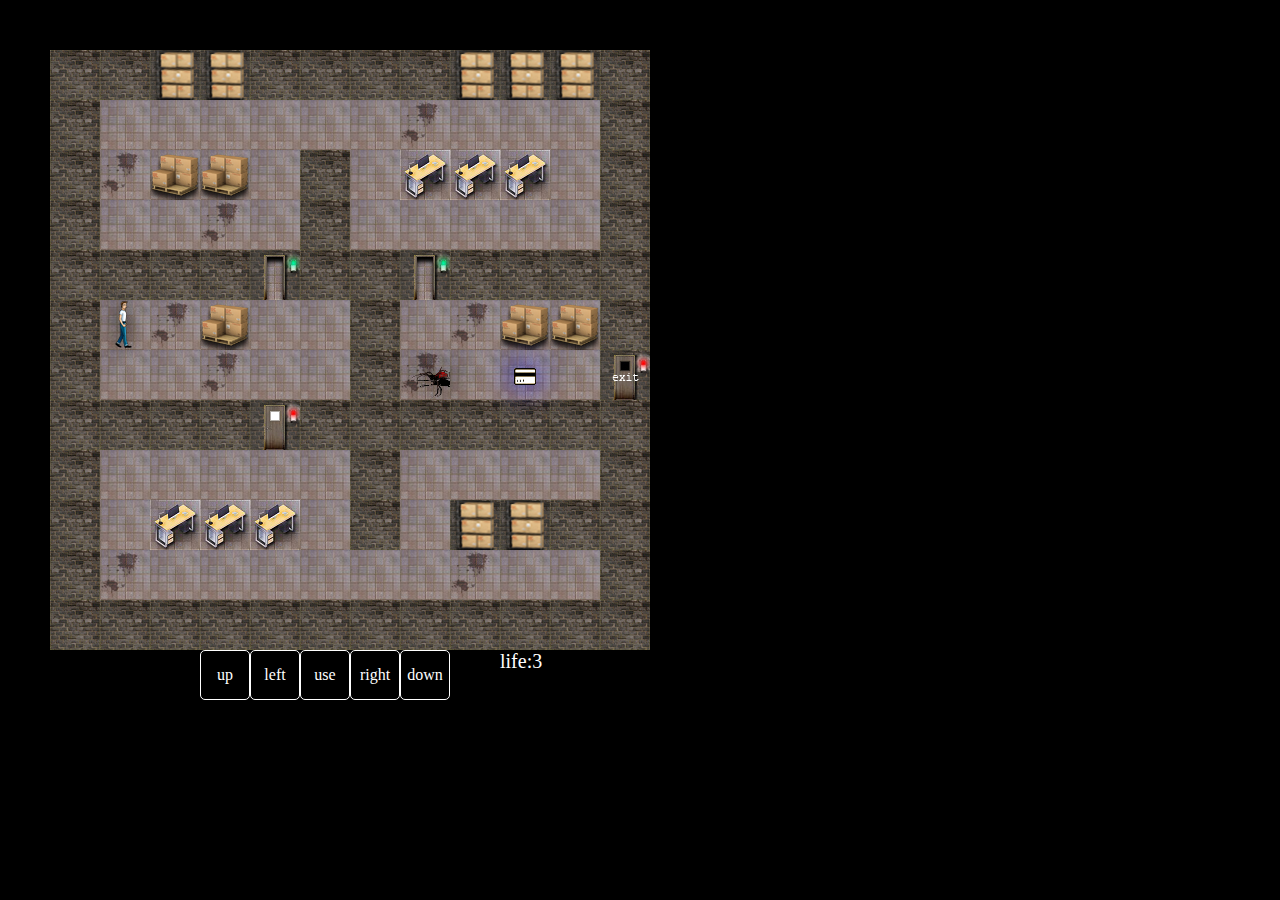
<file: room4.html>
<!DOCTYPE html>
<html>
<head>
       <title>Hidden structure/room4</title>
       <link rel="stylesheet" type="text/css" href="Office_style.css">
</head>
<body>
       
       <script type="text/javascript" src="JS/OfficeScript.js"></script>

       <div id="game">
       <div id="player" class="person" style="left: 50px; bottom: 300px;"></div>
       <div id="monster" class="person" style="left: 350px; bottom: 300px;"></div>
       <div id="panel" class="world">life:1</div>
        <div id="navigator" class="world">
           <button onclick="up()">up</button><br>
           <button onclick="lefty()">left</button>
           <button onclick="use()">use</button>
           <button onclick="right()">right</button><br>
           <button onclick="down()">down</button>
       </div>
       <div id="key_card_white" class="person" style="left: 450px; bottom: 250px;"></div>
       <div id="key_card_black" class="person" style="left: 450px; bottom: 50px;"></div>
       <div id="row">
       <div id="wall" class="world"></div>
       <div id="wall" class="world"></div>
       <div id="wallSofa" class="world"></div>
       <div id="wallSofa" class="world"></div>
       <div id="wall" class="world"></div>
       <div id="wall" class="world"></div>
       <div id="wall" class="world"></div>
       <div id="wall" class="world"></div>
       <div id="wallSofa" class="world"></div>
       <div id="wallSofa" class="world"></div>
       <div id="wallSofa" class="world"></div>
       <div id="wall" class="world"></div>
       </div>
       <div id="row">
       <div id="wall" class="world"></div>
       <div id="empty_asfalt" class="world"></div>
       <div id="empty_asfalt" class="world"></div>
       <div id="empty_asfalt" class="world"></div>
       <div id="empty_asfalt" class="world"></div>
       <div id="empty_asfalt" class="world"></div>
       <div id="empty_asfalt" class="world"></div>
       <div id="empty_asfalt_plant" class="world"></div>
       <div id="empty_asfalt" class="world"></div>
       <div id="empty_asfalt" class="world"></div>
       <div id="empty_asfalt" class="world"></div>
       <div id="wall" class="world"></div>
       </div>
       <div id="row">
       <div id="wall" class="world"></div>
       <div id="empty_asfalt_plant" class="world"></div>
       <div id="wallCooler" class="world"></div>
       <div id="wallCooler" class="world"></div>
       <div id="empty_asfalt" class="world"></div>
       <div id="wall" class="world"></div>
       <div id="empty_asfalt" class="world"></div>
       <div id="wallPlant" class="world"></div>
       <div id="wallPlant" class="world"></div>
       <div id="wallPlant" class="world"></div>
       <div id="empty_asfalt" class="world"></div>
       <div id="wall" class="world"></div>
       </div>
       <div id="row">
       <div id="wall" class="world"></div>
       <div id="empty_asfalt" class="world"></div>
       <div id="empty_asfalt" class="world"></div>
       <div id="empty_asfalt_plant" class="world"></div>
       <div id="empty_asfalt" class="world"></div>
       <div id="wall" class="world"></div>
       <div id="empty_asfalt" class="world"></div>
       <div id="empty_asfalt" class="world"></div>
       <div id="empty_asfalt" class="world"></div>
       <div id="empty_asfalt" class="world"></div>
       <div id="empty_asfalt" class="world"></div>
       <div id="wall" class="world"></div>
       </div>
       <div id="row">
       <div id="wall" class="world"></div>
       <div id="wall" class="world"></div>
       <div id="wall" class="world"></div>
      <div id="wall" class="world"></div>
       <div id="unlocked_door" class="world"></div>
       <div id="wall" class="world"></div>
       <div id="wall" class="world"></div>
       <div id="unlocked_door" class="world"></div>
       <div id="wall" class="world"></div>
       <div id="wall" class="world"></div>
       <div id="wall" class="world"></div>
       <div id="wall" class="world"></div>
       </div>
       <div id="row">
       <div id="wall" class="world"></div>
       <div id="empty_asfalt" class="world"></div>
       <div id="empty_asfalt_plant" class="world"></div>
       <div id="wallCooler" class="world"></div>
       <div id="empty_asfalt" class="world"></div>
       <div id="empty_asfalt" class="world"></div>
       <div id="wall" class="world"></div>
       <div id="empty_asfalt" class="world"></div>
       <div id="empty_asfalt_plant" class="world"></div>
       <div id="wallCooler" class="world"></div>
       <div id="wallCooler" class="world"></div>
       <div id="wall" class="world"></div>
       </div>
       <div id="row">
       <div id="wall" class="world"></div>
       <div id="empty_asfalt" class="world"></div>
       <div id="empty_asfalt" class="world"></div>
       <div id="empty_asfalt_plant" class="world"></div>
       <div id="empty_asfalt" class="world"></div>
       <div id="empty_asfalt" class="world"></div>
       <div id="wall" class="world" onclick="this.id ='unlocked_door'"></div>
       <div id="empty_asfalt_plant" class="world"></div>
       <div id="empty_asfalt" class="world"></div>
       <div id="empty_asfalt" class="world"></div>
       <div id="empty_asfalt" class="world"></div>
       <div id="locked_door_black" class="world"></div>
       </div>
       <div id="row">
       <div id="wall" class="world"></div>
       <div id="wall" class="world"></div>
       <div id="wall" class="world"></div>
       <div id="wall" class="world"></div>
       <div id="locked_door_white" class="world"></div>
       <div id="wall" class="world"></div>
       <div id="wall" class="world"></div>
       <div id="wall" class="world"></div>
       <div id="wall" class="world"></div>
       <div id="wall" class="world"></div>
       <div id="wall" class="world"></div>
       <div id="wall" class="world"></div>
       </div>
       <div id="row">
       <div id="wall" class="world"></div>
       <div id="empty_asfalt" class="world"></div>
       <div id="empty_asfalt" class="world"></div>
       <div id="empty_asfalt" class="world"></div>
       <div id="empty_asfalt" class="world"></div>
       <div id="empty_asfalt" class="world"></div>
       <div id="wall" class="world"></div>
       <div id="empty_asfalt" class="world"></div>
       <div id="empty_asfalt" class="world"></div>
       <div id="empty_asfalt" class="world"></div>
       <div id="empty_asfalt" class="world"></div>
       <div id="wall" class="world"></div>
       </div>
       <div id="row">
       <div id="wall" class="world"></div>
       <div id="empty_asfalt" class="world"></div>
       <div id="wallPlant" class="world"></div>
       <div id="wallPlant" class="world"></div>
      <div id="wallPlant" class="world"></div>
       <div id="empty_asfalt" class="world"></div>
       <div id="wall" class="world"></div>
       <div id="empty_asfalt" class="world"></div>
       <div id="wallSofa" class="world"></div>
       <div id="wallSofa" class="world"></div>
       <div id="wall" class="world"></div>
       <div id="wall" class="world"></div>
       </div>
       <div id="row">
       <div id="wall" class="world"></div>
       <div id="empty_asfalt_plant" class="world"></div>
       <div id="empty_asfalt" class="world"></div>
       <div id="empty_asfalt" class="world"></div>
       <div id="empty_asfalt" class="world"></div>
       <div id="empty_asfalt" class="world"></div>
       <div id="empty_asfalt" class="world"></div>
       <div id="empty_asfalt" class="world"></div>
       <div id="empty_asfalt_plant" class="world"></div>
       <div id="empty_asfalt" class="world"></div>
       <div id="empty_asfalt" class="world"></div>
       <div id="wall" class="world"></div>
       </div>
       <div id="row">
       <div id="wall" class="world"></div>
       <div id="wall" class="world"></div>
       <div id="wall" class="world"></div>
       <div id="wall" class="world"></div>
       <div id="wall" class="world"></div>
       <div id="wall" class="world"></div>
       <div id="wall" class="world"></div>
       <div id="wall" class="world"></div>
       <div id="wall" class="world"></div>
       <div id="wall" class="world"></div>
       <div id="wall" class="world"></div>
       <div id="wall" class="world"></div>
       </div>
       <div id="message"></div>

       </div>
       

       <div id="message"></div>

       </div>

</body>
</html>
</file>
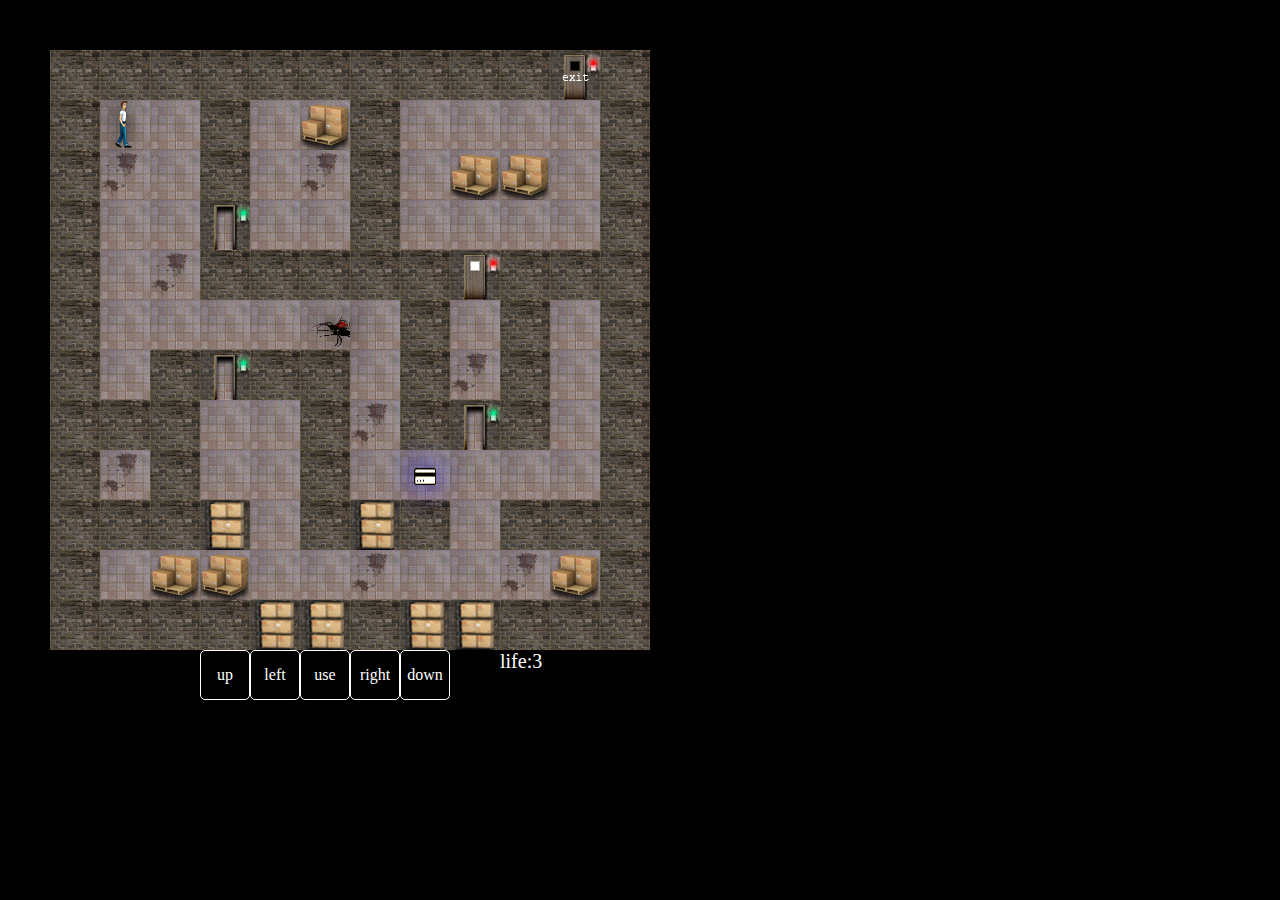
<file: room5.html>
<!DOCTYPE html>
<html>
<head>
	<title>Hidden structure/Redactor</title>
	<link rel="stylesheet" type="text/css" href="Office_style.css">
</head>
<body>
	
	<script type="text/javascript" src="JS/OfficeScript.js"></script>


       
       <div id="game">
       <div id="player" class="person" style="left: 50px; bottom: 500px;"></div>
       <div id="monster" class="person" style="left: 200px; bottom: 300px;"></div>
       <div id="panel" class="world">life:1</div>
       <div id="navigator" class="world">
           <button id="up" onclick="up()">up</button><br>
           <button id="left" onclick="lefty()">left</button>
           <button id="use" onclick="use()">use</button>
           <button id="right" onclick="right()">right</button><br>
           <button id="down" onclick="down()">down</button>
       </div>
       <div id="key_card_white" class="person" style="left: 350px; bottom: 150px;"></div>
       <div id="key_card_black" class="person" style="left: 250px; bottom: 500px;"></div>
       <div id="row">
       <div id="wall" class="world"></div>
       <div id="wall" class="world"></div>
       <div id="wall" class="world"></div>
       <div id="wall" class="world"></div>
       <div id="wall" class="world"></div>
       <div id="wall" class="world"></div>
       <div id="wall" class="world"></div>
       <div id="wall" class="world"></div>
       <div id="wall" class="world"></div>
       <div id="wall" class="world"></div>
       <div id="locked_door_black" class="world"></div>
       <div id="wall" class="world"></div>
       </div>
       <div id="row">
       <div id="wall" class="world"></div>
       <div id="empty_asfalt" class="world"></div>
       <div id="empty_asfalt" class="world"></div>
       <div id="wall" class="world"></div>
       <div id="empty_asfalt" class="world"></div>
       <div id="wallCooler" class="world"></div>
       <div id="wall" class="world"></div>
       <div id="empty_asfalt" class="world"></div>
       <div id="empty_asfalt" class="world"></div>
       <div id="empty_asfalt" class="world"></div>
       <div id="empty_asfalt" class="world"></div>
       <div id="wall" class="world"></div>
       </div>
       <div id="row">
       <div id="wall" class="world"></div>
       <div id="empty_asfalt_plant" class="world"></div>
       <div id="empty_asfalt" class="world"></div>
       <div id="wall" class="world"></div>
       <div id="empty_asfalt" class="world"></div>
       <div id="empty_asfalt_plant" class="world"></div>
       <div id="wall" class="world" onclick="this.id ='unlocked_door'"></div>
       <div id="empty_asfalt" class="world"></div>
       <div id="wallCooler" class="world"></div>
       <div id="wallCooler" class="world"></div>
       <div id="empty_asfalt" class="world"></div>
       <div id="wall" class="world"></div>
       </div>
       <div id="row">
       <div id="wall" class="world"></div>
       <div id="empty_asfalt" class="world"></div>
       <div id="empty_asfalt" class="world"></div>
       <div id="unlocked_door" class="world"></div>
       <div id="empty_asfalt" class="world"></div>
       <div id="empty_asfalt" class="world"></div>
       <div id="wall" class="world"></div>
       <div id="empty_asfalt" class="world"></div>
       <div id="empty_asfalt" class="world"></div>
       <div id="empty_asfalt" class="world"></div>
       <div id="empty_asfalt" class="world"></div>
       <div id="wall" class="world"></div>
       </div>
       <div id="row">
       <div id="wall" class="world"></div>
       <div id="empty_asfalt" class="world"></div>
       <div id="empty_asfalt_plant" class="world"></div>
       <div id="wall" class="world"></div>
       <div id="wall" class="world"></div>
       <div id="wall" class="world"></div>
       <div id="wall" class="world"></div>
       <div id="wall" class="world"></div>
       <div id="locked_door_white" class="world"></div>
       <div id="wall" class="world"></div>
       <div id="wall" class="world"></div>
       <div id="wall" class="world"></div>
       </div>
       <div id="row">
       <div id="wall" class="world"></div>
       <div id="empty_asfalt" class="world"></div>
       <div id="empty_asfalt" class="world"></div>
       <div id="empty_asfalt" class="world"></div>
       <div id="empty_asfalt" class="world"></div>
       <div id="empty_asfalt" class="world"></div>
       <div id="empty_asfalt" class="world"></div>
       <div id="wall" class="world"></div>
       <div id="empty_asfalt" class="world"></div>
       <div id="wall" class="world"></div>
       <div id="empty_asfalt" class="world"></div>
       <div id="wall" class="world"></div>
       </div>
       <div id="row">
       <div id="wall" class="world"></div>
       <div id="empty_asfalt" class="world"></div>
       <div id="wall" class="world"></div>
       <div id="unlocked_door" class="world"></div>
       <div id="wall" class="world"></div>
       <div id="wall" class="world"></div>
       <div id="empty_asfalt" class="world"></div>
       <div id="wall" class="world"></div>
       <div id="empty_asfalt_plant" class="world"></div>
       <div id="wall" class="world"></div>
       <div id="empty_asfalt" class="world"></div>
       <div id="wall" class="world"></div>
       </div>
       <div id="row">
       <div id="wall" class="world"></div>
       <div id="wall" class="world"></div>
       <div id="wall" class="world"></div>
       <div id="empty_asfalt" class="world"></div>
       <div id="empty_asfalt" class="world"></div>
       <div id="wall" class="world"></div>
       <div id="empty_asfalt_plant" class="world"></div>
       <div id="wall" class="world"></div>
       <div id="unlocked_door" class="world"></div>
       <div id="wall" class="world"></div>
       <div id="empty_asfalt" class="world"></div>
       <div id="wall" class="world"></div>
       </div>
       <div id="row">
       <div id="wall" class="world"></div>
       <div id="empty_asfalt_plant" class="world"></div>
       <div id="wall" class="world"></div>
       <div id="empty_asfalt" class="world"></div>
       <div id="empty_asfalt" class="world"></div>
       <div id="wall" class="world"></div>
       <div id="empty_asfalt" class="world"></div>
       <div id="empty_asfalt" class="world"></div>
       <div id="empty_asfalt" class="world"></div>
       <div id="empty_asfalt" class="world"></div>
       <div id="empty_asfalt" class="world"></div>
       <div id="wall" class="world"></div>
       </div>
       <div id="row">
       <div id="wall" class="world"></div>
       <div id="wall" class="world"></div>
       <div id="wall" class="world"></div>
       <div id="wallSofa" class="world"></div>
       <div id="empty_asfalt" class="world"></div>
       <div id="wall" class="world"></div>
       <div id="wallSofa" class="world"></div>
       <div id="wall" class="world"></div>
       <div id="empty_asfalt" class="world"></div>
       <div id="wall" class="world"></div>
       <div id="wall" class="world"></div>
       <div id="wall" class="world"></div>
       </div>
       <div id="row">
       <div id="wall" class="world"></div>
       <div id="empty_asfalt" class="world"></div>
       <div id="wallCooler" class="world"></div>
       <div id="wallCooler" class="world"></div>
       <div id="empty_asfalt" class="world"></div>
       <div id="empty_asfalt" class="world"></div>
       <div id="empty_asfalt_plant" class="world"></div>
       <div id="empty_asfalt" class="world"></div>
       <div id="empty_asfalt" class="world"></div>
       <div id="empty_asfalt_plant" class="world"></div>
       <div id="wallCooler" class="world"></div>
       <div id="wall" class="world"></div>
       </div>
       <div id="row">
       <div id="wall" class="world"></div>
       <div id="wall" class="world"></div>
       <div id="wall" class="world"></div>
       <div id="wall" class="world"></div>
       <div id="wallSofa" class="world"></div>
       <div id="wallSofa" class="world"></div>
       <div id="wall" class="world"></div>
       <div id="wallSofa" class="world"></div>
       <div id="wallSofa" class="world"></div>
       <div id="wall" class="world"></div>
       <div id="wall" class="world"></div>
       <div id="wall" class="world"></div>
       </div>
       <div id="message"></div>

       </div>

</body>
</html>
</file>
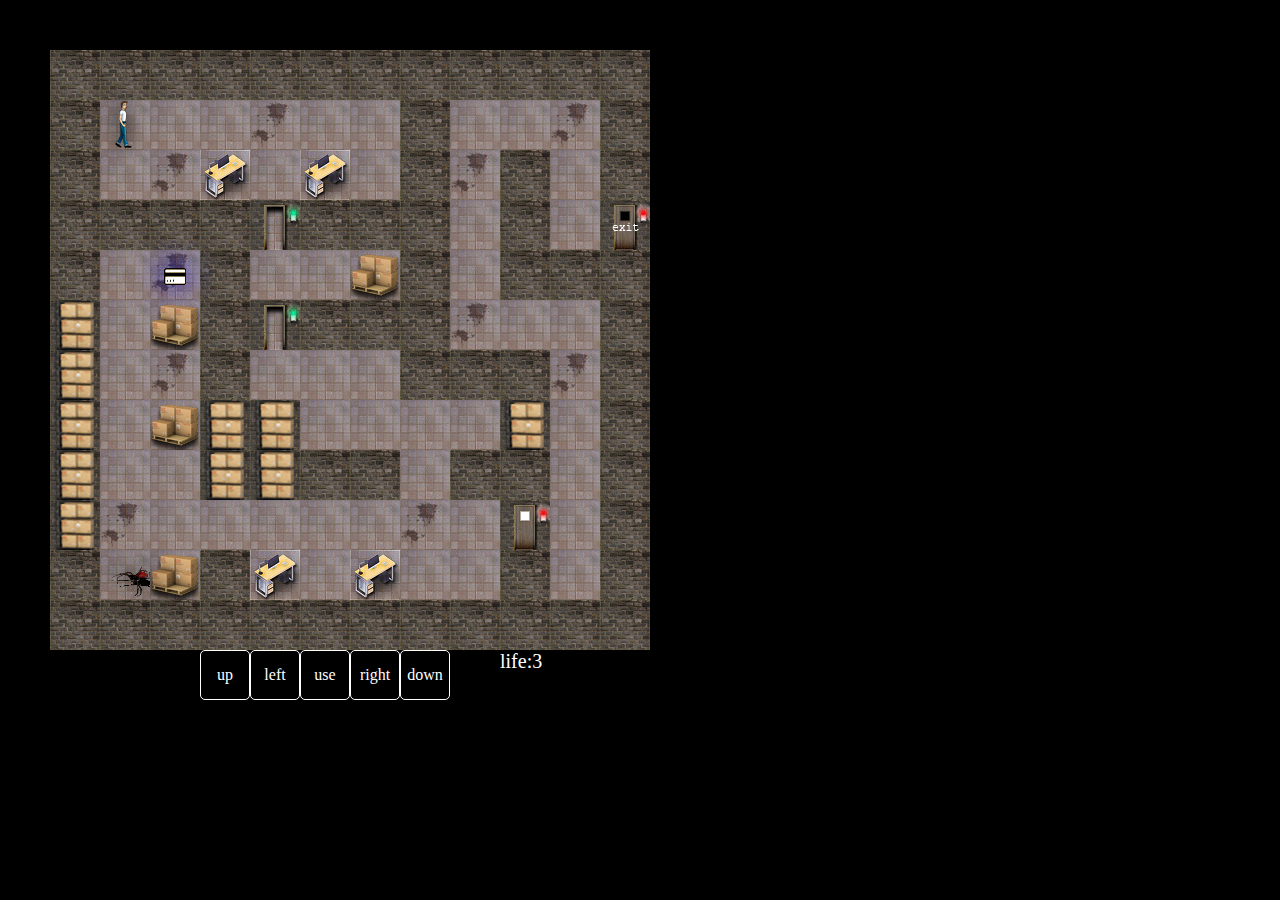
<file: room6.html>
<!DOCTYPE html>
<html>
<head>
	<title>Hidden structure/room6</title>
	<link rel="stylesheet" type="text/css" href="Office_style.css">
</head>
<body>
	
	<script type="text/javascript" src="JS/OfficeScript.js"></script>


       <div id="game">
       <div id="player" class="person" style="left: 50px; bottom: 500px;"></div>
       <div id="monster" class="person" style="left: 50px; bottom: 50px;"></div>
       <div id="panel" class="world">life:1</div>
       <div id="navigator" class="world">
           <button id="up" onclick="up()">up</button><br>
           <button id="left" onclick="lefty()">left</button>
           <button id="use" onclick="use()">use</button>
           <button id="right" onclick="right()">right</button><br>
           <button id="down" onclick="down()">down</button>
       </div>
       <div id="key_card_white" class="person" style="left: 100px; bottom: 350px;"></div>
       <div id="key_card_black" class="person" style="left: 300px; bottom: 350px;"></div>
       <div id="row">
       <div id="wall" class="world"></div>
       <div id="wall" class="world"></div>
       <div id="wall" class="world"></div>
       <div id="wall" class="world"></div>
       <div id="wall" class="world"></div>
       <div id="wall" class="world"></div>
       <div id="wall" class="world"></div>
       <div id="wall" class="world"></div>
       <div id="wall" class="world"></div>
       <div id="wall" class="world"></div>
       <div id="wall" class="world"></div>
       <div id="wall" class="world"></div>
       </div>
       <div id="row">
       <div id="wall" class="world"></div>
       <div id="empty_asfalt" class="world"></div>
       <div id="empty_asfalt" class="world"></div>
       <div id="empty_asfalt" class="world"></div>
       <div id="empty_asfalt_plant" class="world"></div>
       <div id="empty_asfalt" class="world"></div>
       <div id="empty_asfalt" class="world"></div>
       <div id="wall" class="world"></div>
       <div id="empty_asfalt" class="world"></div>
       <div id="empty_asfalt" class="world"></div>
       <div id="empty_asfalt_plant" class="world"></div>
       <div id="wall" class="world"></div>
       </div>
       <div id="row">
       <div id="wall" class="world"></div>
       <div id="empty_asfalt" class="world"></div>
       <div id="empty_asfalt_plant" class="world"></div>
       <div id="wallPlant" class="world"></div>
       <div id="empty_asfalt" class="world"></div>
       <div id="wallPlant" class="world"></div>
       <div id="empty_asfalt" class="world"></div>
       <div id="wall" class="world"></div>
       <div id="empty_asfalt_plant" class="world"></div>
       <div id="wall" class="world"></div>
       <div id="empty_asfalt" class="world"></div>
       <div id="wall" class="world"></div>
       </div>
       <div id="row">
       <div id="wall" class="world"></div>
       <div id="wall" class="world"></div>
       <div id="wall" class="world"></div>
       <div id="wall" class="world"></div>
       <div id="unlocked_door" class="world"></div>
       <div id="wall" class="world"></div>
       <div id="wall" class="world"></div>
       <div id="wall" class="world"></div>
       <div id="empty_asfalt" class="world"></div>
       <div id="wall" class="world"></div>
       <div id="empty_asfalt" class="world"></div>
       <div id="locked_door_black" class="world"></div>
       </div>
       <div id="row">
       <div id="wall" class="world"></div>
       <div id="empty_asfalt" class="world"></div>
       <div id="empty_asfalt_plant" class="world"></div>
       <div id="wall" class="world"></div>
       <div id="empty_asfalt" class="world"></div>
       <div id="empty_asfalt" class="world"></div>
       <div id="wallCooler" class="world"></div>
       <div id="wall" class="world"></div>
       <div id="empty_asfalt" class="world"></div>
       <div id="wall" class="world"></div>
       <div id="wall" class="world"></div>
       <div id="wall" class="world"></div>
       </div>
       <div id="row">
       <div id="wallSofa" class="world"></div>
       <div id="empty_asfalt" class="world"></div>
       <div id="wallCooler" class="world"></div>
       <div id="wall" class="world"></div>
       <div id="unlocked_door" class="world"></div>
       <div id="wall" class="world"></div>
       <div id="wall" class="world"></div>
       <div id="wall" class="world"></div>
       <div id="empty_asfalt_plant" class="world"></div>
       <div id="empty_asfalt" class="world"></div>
       <div id="empty_asfalt" class="world"></div>
       <div id="wall" class="world"></div>
       </div>
       <div id="row">
       <div id="wallSofa" class="world"></div>
       <div id="empty_asfalt" class="world"></div>
       <div id="empty_asfalt_plant" class="world"></div>
       <div id="wall" class="world" onclick="this.id ='unlocked_door'"></div>
       <div id="empty_asfalt" class="world"></div>
       <div id="empty_asfalt" class="world"></div>
       <div id="empty_asfalt" class="world"></div>
       <div id="wall" class="world"></div>
       <div id="wall" class="world"></div>
       <div id="wall" class="world"></div>
       <div id="empty_asfalt_plant" class="world"></div>
       <div id="wall" class="world"></div>
       </div>
       <div id="row">
       <div id="wallSofa" class="world"></div>
       <div id="empty_asfalt" class="world"></div>
       <div id="wallCooler" class="world"></div>
       <div id="wallSofa" class="world"></div>
       <div id="wallSofa" class="world"></div>
       <div id="empty_asfalt" class="world"></div>
       <div id="empty_asfalt" class="world"></div>
       <div id="empty_asfalt" class="world"></div>
       <div id="empty_asfalt" class="world"></div>
       <div id="wallSofa" class="world"></div>
       <div id="empty_asfalt" class="world"></div>
       <div id="wall" class="world"></div>
       </div>
       <div id="row">
       <div id="wallSofa" class="world"></div>
       <div id="empty_asfalt" class="world"></div>
       <div id="empty_asfalt" class="world"></div>
       <div id="wallSofa" class="world"></div>
       <div id="wallSofa" class="world"></div>
       <div id="wall" class="world"></div>
       <div id="wall" class="world"></div>
       <div id="empty_asfalt" class="world"></div>
       <div id="wall" class="world"></div>
       <div id="wall" class="world"></div>
       <div id="empty_asfalt" class="world"></div>
       <div id="wall" class="world"></div>
       </div>
       <div id="row">
       <div id="wallSofa" class="world"></div>
       <div id="empty_asfalt_plant" class="world"></div>
       <div id="empty_asfalt" class="world"></div>
       <div id="empty_asfalt" class="world"></div>
       <div id="empty_asfalt" class="world"></div>
       <div id="empty_asfalt" class="world"></div>
       <div id="empty_asfalt" class="world"></div>
       <div id="empty_asfalt_plant" class="world"></div>
       <div id="empty_asfalt" class="world"></div>
       <div id="locked_door_white" class="world"></div>
       <div id="empty_asfalt" class="world"></div>
       <div id="wall" class="world"></div>
       </div>
       <div id="row">
       <div id="wall" class="world"></div>
       <div id="empty_asfalt" class="world"></div>
       <div id="wallCooler" class="world"></div>
       <div id="wall" class="world"></div>
       <div id="wallPlant" class="world"></div>
       <div id="empty_asfalt" class="world"></div>
       <div id="wallPlant" class="world"></div>
       <div id="empty_asfalt" class="world"></div>
       <div id="empty_asfalt" class="world"></div>
       <div id="wall" class="world"></div>
       <div id="empty_asfalt" class="world"></div>
       <div id="wall" class="world"></div>
       </div>
       <div id="row">
       <div id="wall" class="world"></div>
       <div id="wall" class="world"></div>
       <div id="wall" class="world"></div>
       <div id="wall" class="world"></div>
       <div id="wall" class="world"></div>
       <div id="wall" class="world"></div>
       <div id="wall" class="world"></div>
       <div id="wall" class="world"></div>
       <div id="wall" class="world"></div>
       <div id="wall" class="world"></div>
       <div id="wall" class="world"></div>
       <div id="wall" class="world"></div>
       </div>
       <div id="message"></div>


       </div>

</body>
</html>
</file>
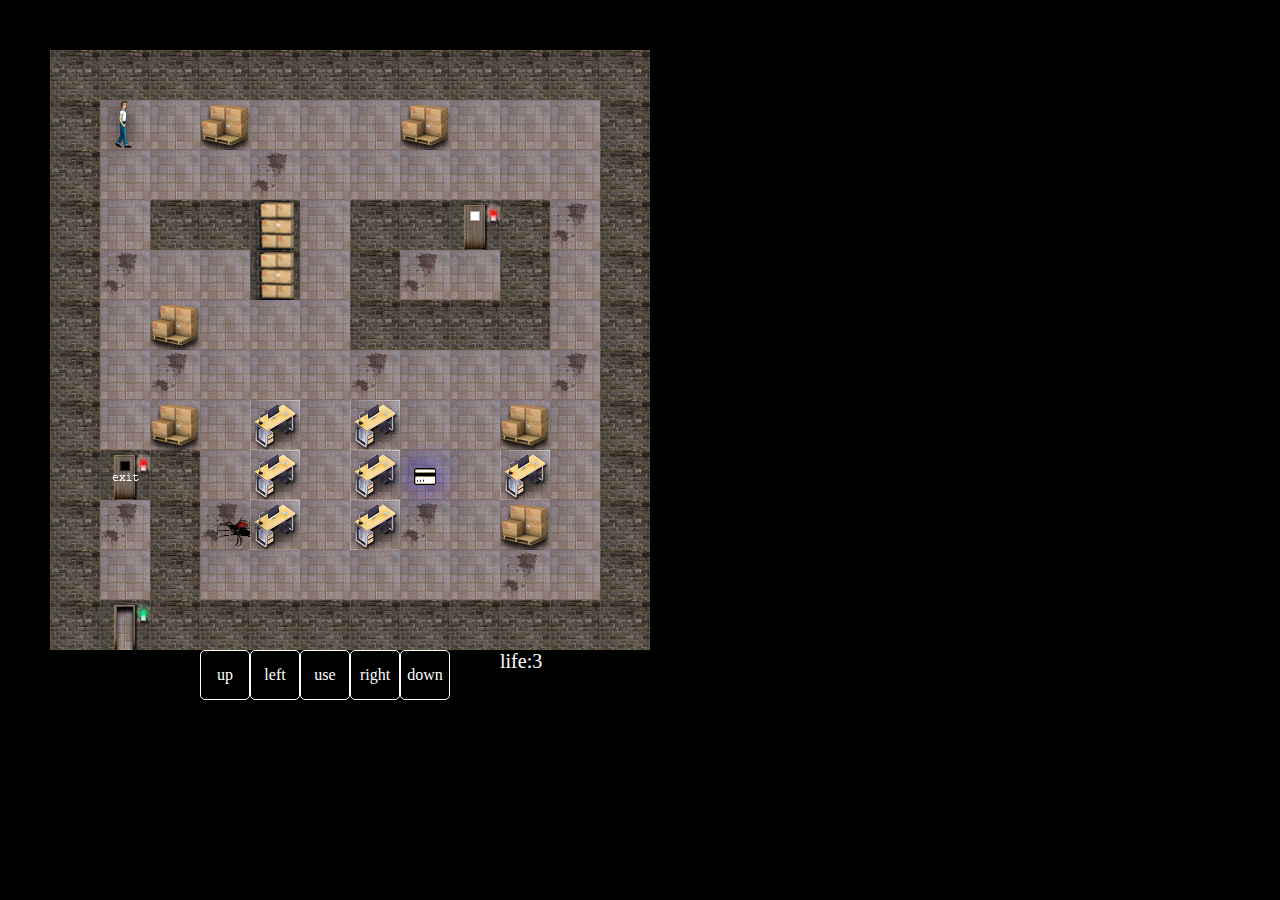
<file: room7.html>
<!DOCTYPE html>
<html>
<head>
	<title>Hidden structure/room7</title>
	<link rel="stylesheet" type="text/css" href="Office_style.css">
</head>
<body>
	
	<script type="text/javascript" src="JS/OfficeScript.js"></script>


       <div id="game">
       <div id="player" class="person" style="left: 50px; bottom: 500px;"></div>
       <div id="monster" class="person" style="left: 150px; bottom: 100px;"></div>
       <div id="panel" class="world">life:1</div>
       <div id="navigator" class="world">
           <button id="up" onclick="up()">up</button><br>
           <button id="left" onclick="lefty()">left</button>
           <button id="use" onclick="use()">use</button>
           <button id="right" onclick="right()">right</button><br>
           <button id="down" onclick="down()">down</button>
       </div>
       
       <div id="key_card_white" class="person" style="left: 350px; bottom: 150px;"></div>
       <div id="key_card_black" class="person" style="left: 350px; bottom: 350px;"></div>
       <div id="row">
       <div id="wall" class="world"></div>
       <div id="wall" class="world"></div>
       <div id="wall" class="world"></div>
       <div id="wall" class="world"></div>
       <div id="wall" class="world"></div>
       <div id="wall" class="world"></div>
       <div id="wall" class="world"></div>
       <div id="wall" class="world"></div>
       <div id="wall" class="world"></div>
       <div id="wall" class="world"></div>
       <div id="wall" class="world"></div>
       <div id="wall" class="world"></div>
       </div>
       <div id="row">
       <div id="wall" class="world"></div>
       <div id="empty_asfalt" class="world"></div>
       <div id="empty_asfalt" class="world"></div>
       <div id="wallCooler" class="world"></div>
       <div id="empty_asfalt" class="world"></div>
       <div id="empty_asfalt" class="world"></div>
       <div id="empty_asfalt" class="world"></div>
       <div id="wallCooler" class="world"></div>
       <div id="empty_asfalt" class="world"></div>
       <div id="empty_asfalt" class="world"></div>
       <div id="empty_asfalt" class="world"></div>
       <div id="wall" class="world"></div>
       </div>
       <div id="row">
       <div id="wall" class="world"></div>
       <div id="empty_asfalt" class="world"></div>
       <div id="empty_asfalt" class="world"></div>
       <div id="empty_asfalt" class="world"></div>
       <div id="empty_asfalt_plant" class="world"></div>
       <div id="empty_asfalt" class="world"></div>
       <div id="empty_asfalt" class="world"></div>
       <div id="empty_asfalt" class="world"></div>
       <div id="empty_asfalt" class="world"></div>
       <div id="empty_asfalt" class="world"></div>
       <div id="empty_asfalt" class="world"></div>
       <div id="wall" class="world"></div>
       </div>
       <div id="row">
       <div id="wall" class="world"></div>
       <div id="empty_asfalt" class="world"></div>
       <div id="wall" class="world"></div>
       <div id="wall" class="world"></div>
       <div id="wallSofa" class="world"></div>
       <div id="empty_asfalt" class="world"></div>
       <div id="wall" class="world"></div>
       <div id="wall" class="world"></div>
       <div id="locked_door_white" class="world"></div>
       <div id="wall" class="world"></div>
       <div id="empty_asfalt_plant" class="world"></div>
       <div id="wall" class="world"></div>
       </div>
       <div id="row">
       <div id="wall" class="world"></div>
       <div id="empty_asfalt_plant" class="world"></div>
       <div id="empty_asfalt" class="world"></div>
       <div id="empty_asfalt" class="world"></div>
       <div id="wallSofa" class="world"></div>
       <div id="empty_asfalt" class="world"></div>
       <div id="wall" class="world"></div>
       <div id="empty_asfalt_plant" class="world"></div>
       <div id="empty_asfalt" class="world"></div>
       <div id="wall" class="world"></div>
       <div id="empty_asfalt" class="world"></div>
       <div id="wall" class="world"></div>
       </div>
       <div id="row">
       <div id="wall" class="world"></div>
       <div id="empty_asfalt" class="world"></div>
       <div id="wallCooler" class="world"></div>
       <div id="empty_asfalt" class="world"></div>
       <div id="empty_asfalt" class="world"></div>
       <div id="empty_asfalt" class="world"></div>
       <div id="wall" class="world"></div>
       <div id="wall" class="world"></div>
       <div id="wall" class="world"></div>
       <div id="wall" class="world"></div>
       <div id="empty_asfalt" class="world"></div>
       <div id="wall" class="world"></div>
       </div>
       <div id="row">
       <div id="wall" class="world"></div>
       <div id="empty_asfalt" class="world"></div>
       <div id="empty_asfalt_plant" class="world"></div>
       <div id="empty_asfalt" class="world"></div>
       <div id="empty_asfalt" class="world"></div>
       <div id="empty_asfalt" class="world"></div>
       <div id="empty_asfalt_plant" class="world"></div>
       <div id="empty_asfalt" class="world"></div>
       <div id="empty_asfalt" class="world"></div>
       <div id="empty_asfalt" class="world"></div>
       <div id="empty_asfalt_plant" class="world"></div>
       <div id="wall" class="world"></div>
       </div>
       <div id="row">
       <div id="wall" class="world"></div>
       <div id="empty_asfalt" class="world"></div>
       <div id="wallCooler" class="world"></div>
       <div id="empty_asfalt" class="world"></div>
       <div id="wallPlant" class="world"></div>
       <div id="empty_asfalt" class="world"></div>
       <div id="wallPlant" class="world"></div>
       <div id="empty_asfalt" class="world"></div>
       <div id="empty_asfalt" class="world"></div>
       <div id="wallCooler" class="world"></div>
       <div id="empty_asfalt" class="world"></div>
       <div id="wall" class="world"></div>
       </div>
       <div id="row">
       <div id="wall" class="world"></div>
       <div id="locked_door_black" class="world"></div>
       <div id="wall" class="world"></div>
       <div id="empty_asfalt" class="world"></div>
       <div id="wallPlant" class="world"></div>
       <div id="empty_asfalt" class="world"></div>
       <div id="wallPlant" class="world"></div>
       <div id="empty_asfalt" class="world"></div>
       <div id="empty_asfalt" class="world"></div>
       <div id="wallPlant" class="world"></div>
       <div id="empty_asfalt" class="world"></div>
       <div id="wall" class="world"></div>
       </div>
       <div id="row">
       <div id="wall" class="world"></div>
       <div id="empty_asfalt_plant" class="world"></div>
       <div id="wall" class="world"></div>
       <div id="empty_asfalt_plant" class="world"></div>
       <div id="wallPlant" class="world"></div>
       <div id="empty_asfalt" class="world"></div>
       <div id="wallPlant" class="world"></div>
       <div id="empty_asfalt_plant" class="world"></div>
       <div id="empty_asfalt" class="world"></div>
       <div id="wallCooler" class="world"></div>
       <div id="empty_asfalt" class="world"></div>
       <div id="wall" class="world"></div>
       </div>
       <div id="row">
       <div id="wall" class="world"></div>
       <div id="empty_asfalt" class="world"></div>
       <div id="wall" class="world"></div>
       <div id="empty_asfalt" class="world"></div>
       <div id="empty_asfalt" class="world"></div>
       <div id="empty_asfalt" class="world"></div>
       <div id="empty_asfalt" class="world"></div>
       <div id="empty_asfalt" class="world"></div>
       <div id="empty_asfalt" class="world"></div>
       <div id="empty_asfalt_plant" class="world"></div>
       <div id="empty_asfalt" class="world"></div>
       <div id="wall" class="world"></div>
       </div>
       <div id="row">
       <div id="wall" class="world"></div>
       <div id="unlocked_door" class="world"></div>
       <div id="wall" class="world"></div>
       <div id="wall" class="world"></div>
       <div id="wall" class="world"></div>
       <div id="wall" class="world"></div>
       <div id="wall" class="world"></div>
       <div id="wall" class="world"></div>
       <div id="wall" class="world"></div>
       <div id="wall" class="world"></div>
       <div id="wall" class="world"></div>
       <div id="wall" class="world"></div>
       </div>
       <div id="message"></div>

       </div>

</body>
</html>
</file>
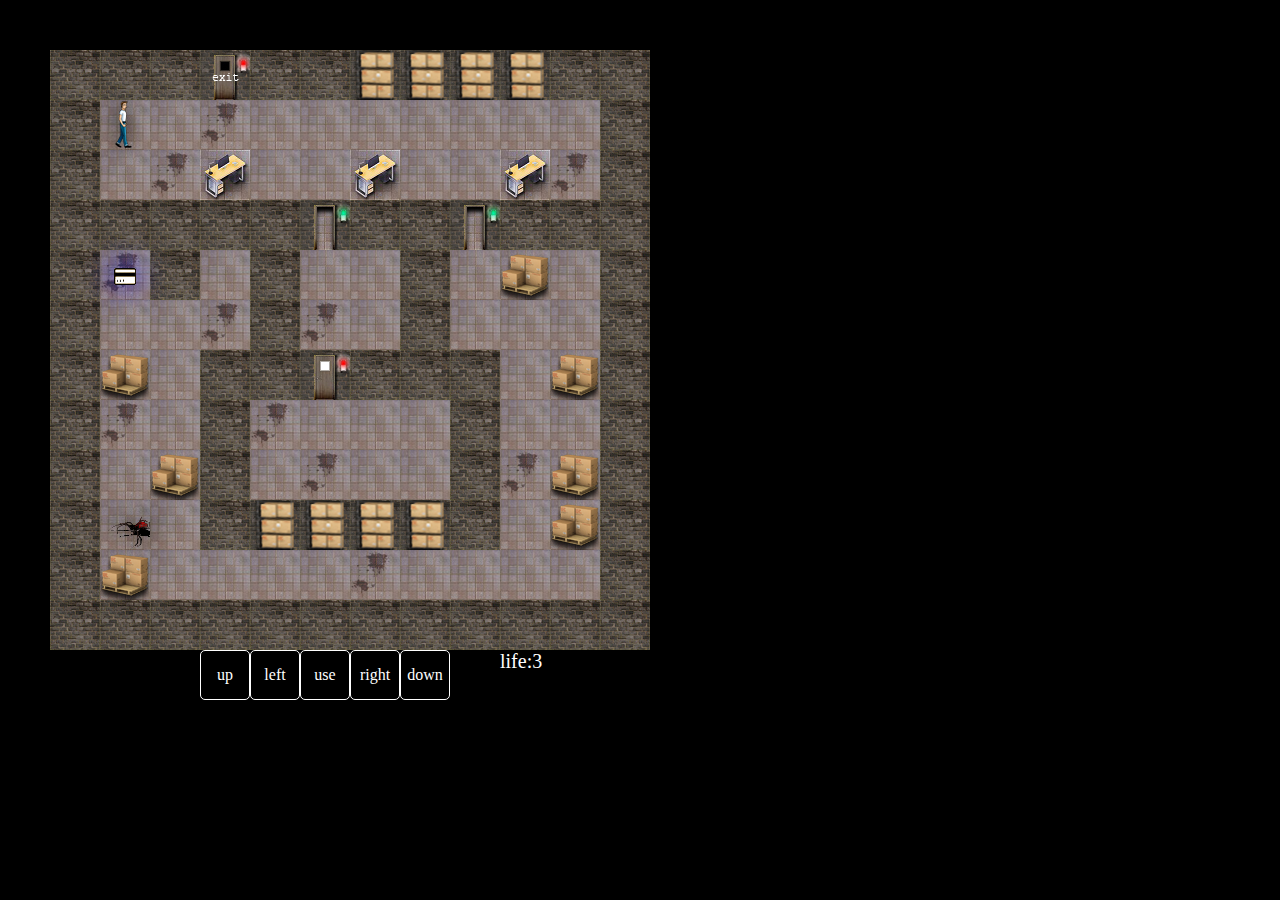
<file: room8.html>
<!DOCTYPE html>
<html>
<head>
	<title>Hidden structure/room8</title>
	<link rel="stylesheet" type="text/css" href="Office_style.css">
</head>
<body>
	
	<script type="text/javascript" src="JS/OfficeScript.js"></script>


       <div id="game">
       <div id="player" class="person" style="left: 50px; bottom: 500px;"></div>
       <div id="monster" class="person" style="left: 100px; bottom: 100px;"></div>
       <div id="panel" class="world">life:1</div>
       <div id="navigator" class="world">
           <button id="up" onclick="up()">up</button><br>
           <button id="left" onclick="lefty()">left</button>
           <button id="use" onclick="use()">use</button>
           <button id="right" onclick="right()">right</button><br>
           <button id="down" onclick="down()">down</button>
       </div>

       <div id="key_card_white" class="person" style="left: 50px; bottom: 350px;"></div>
       <div id="key_card_black" class="person" style="left: 250px; bottom: 150px;"></div>
       <div id="row">
       <div id="wall" class="world"></div>
       <div id="wall" class="world"></div>
       <div id="wall" class="world"></div>
       <div id="locked_door_black" class="world"></div>
       <div id="wall" class="world"></div>
       <div id="wall" class="world"></div>
       <div id="wallSofa" class="world"></div>
       <div id="wallSofa" class="world"></div>
       <div id="wallSofa" class="world"></div>
       <div id="wallSofa" class="world"></div>
       <div id="wall" class="world"></div>
       <div id="wall" class="world"></div>
       </div>
       <div id="row">
       <div id="wall" class="world"></div>
       <div id="empty_asfalt" class="world"></div>
       <div id="empty_asfalt" class="world"></div>
       <div id="empty_asfalt_plant" class="world"></div>
       <div id="empty_asfalt" class="world"></div>
       <div id="empty_asfalt" class="world"></div>
       <div id="empty_asfalt" class="world"></div>
       <div id="empty_asfalt" class="world"></div>
       <div id="empty_asfalt" class="world"></div>
       <div id="empty_asfalt" class="world"></div>
       <div id="empty_asfalt" class="world"></div>
       <div id="wall" class="world"></div>
       </div>
       <div id="row">
       <div id="wall" class="world"></div>
       <div id="empty_asfalt" class="world"></div>
       <div id="empty_asfalt_plant" class="world"></div>
       <div id="wallPlant" class="world"></div>
       <div id="empty_asfalt" class="world"></div>
       <div id="empty_asfalt" class="world"></div>
       <div id="wallPlant" class="world"></div>
       <div id="empty_asfalt" class="world"></div>
       <div id="empty_asfalt" class="world"></div>
       <div id="wallPlant" class="world"></div>
       <div id="empty_asfalt_plant" class="world"></div>
       <div id="wall" class="world"></div>
       </div>
       <div id="row">
       <div id="wall" class="world"></div>
       <div id="wall" class="world"></div>
       <div id="wall" class="world"></div>
       <div id="wall" class="world"></div>
       <div id="wall" class="world"></div>
       <div id="unlocked_door" class="world"></div>
       <div id="wall" class="world"></div>
       <div id="wall" class="world"></div>
       <div id="unlocked_door" class="world"></div>
       <div id="wall" class="world"></div>
       <div id="wall" class="world"></div>
       <div id="wall" class="world"></div>
       </div>
       <div id="row">
       <div id="wall" class="world"></div>
       <div id="empty_asfalt_plant" class="world"></div>
       <div id="wall" class="world"></div>
       <div id="empty_asfalt" class="world"></div>
       <div id="wall" class="world"></div>
       <div id="empty_asfalt" class="world"></div>
       <div id="empty_asfalt" class="world"></div>
       <div id="wall" class="world"></div>
       <div id="empty_asfalt" class="world"></div>
       <div id="wallCooler" class="world"></div>
       <div id="empty_asfalt" class="world"></div>
       <div id="wall" class="world"></div>
       </div>
       <div id="row">
       <div id="wall" class="world"></div>
       <div id="empty_asfalt" class="world"></div>
       <div id="empty_asfalt" class="world"></div>
       <div id="empty_asfalt_plant" class="world"></div>
       <div id="wall" class="world"></div>
       <div id="empty_asfalt_plant" class="world"></div>
       <div id="empty_asfalt" class="world"></div>
       <div id="wall" class="world"></div>
       <div id="empty_asfalt" class="world"></div>
       <div id="empty_asfalt" class="world"></div>
       <div id="empty_asfalt" class="world"></div>
       <div id="wall" class="world"></div>
       </div>
       <div id="row">
       <div id="wall" class="world"></div>
       <div id="wallCooler" class="world"></div>
       <div id="empty_asfalt" class="world"></div>
       <div id="wall" class="world"></div>
       <div id="wall" class="world"></div>
       <div id="locked_door_white" class="world"></div>
       <div id="wall" class="world"></div>
       <div id="wall" class="world"></div>
       <div id="wall" class="world"></div>
       <div id="empty_asfalt" class="world"></div>
       <div id="wallCooler" class="world"></div>
       <div id="wall" class="world"></div>
       </div>
       <div id="row">
       <div id="wall" class="world"></div>
       <div id="empty_asfalt_plant" class="world"></div>
       <div id="empty_asfalt" class="world"></div>
       <div id="wall" class="world"></div>
       <div id="empty_asfalt_plant" class="world"></div>
       <div id="empty_asfalt" class="world"></div>
       <div id="empty_asfalt" class="world"></div>
       <div id="empty_asfalt" class="world"></div>
       <div id="wall" class="world"></div>
       <div id="empty_asfalt" class="world"></div>
       <div id="empty_asfalt" class="world"></div>
       <div id="wall" class="world"></div>
       </div>
       <div id="row">
       <div id="wall" class="world"></div>
       <div id="empty_asfalt" class="world"></div>
       <div id="wallCooler" class="world"></div>
       <div id="wall" class="world"></div>
       <div id="empty_asfalt" class="world"></div>
       <div id="empty_asfalt_plant" class="world"></div>
       <div id="empty_asfalt" class="world"></div>
       <div id="empty_asfalt" class="world"></div>
       <div id="wall" class="world"></div>
       <div id="empty_asfalt_plant" class="world"></div>
       <div id="wallCooler" class="world"></div>
       <div id="wall" class="world"></div>
       </div>
       <div id="row">
       <div id="wall" class="world"></div>
       <div id="empty_asfalt" class="world"></div>
       <div id="empty_asfalt" class="world"></div>
       <div id="wall" class="world"></div>
       <div id="wallSofa" class="world"></div>
       <div id="wallSofa" class="world"></div>
       <div id="wallSofa" class="world"></div>
       <div id="wallSofa" class="world"></div>
       <div id="wall" class="world"></div>
       <div id="empty_asfalt" class="world"></div>
       <div id="wallCooler" class="world"></div>
       <div id="wall" class="world"></div>
       </div>
       <div id="row">
       <div id="wall" class="world"></div>
       <div id="wallCooler" class="world"></div>
       <div id="empty_asfalt" class="world"></div>
       <div id="empty_asfalt" class="world"></div>
       <div id="empty_asfalt" class="world"></div>
       <div id="empty_asfalt" class="world"></div>
       <div id="empty_asfalt_plant" class="world"></div>
       <div id="empty_asfalt" class="world"></div>
       <div id="empty_asfalt" class="world"></div>
       <div id="empty_asfalt" class="world"></div>
       <div id="empty_asfalt" class="world"></div>
       <div id="wall" class="world"></div>
       </div>
       <div id="row">
       <div id="wall" class="world"></div>
       <div id="wall" class="world"></div>
       <div id="wall" class="world"></div>
       <div id="wall" class="world"></div>
       <div id="wall" class="world"></div>
       <div id="wall" class="world"></div>
       <div id="wall" class="world"></div>
       <div id="wall" class="world"></div>
       <div id="wall" class="world"></div>
       <div id="wall" class="world"></div>
       <div id="wall" class="world"></div>
       <div id="wall" class="world"></div>
       </div>
       <div id="message"></div>

       </div>

</body>
</html>
</file>
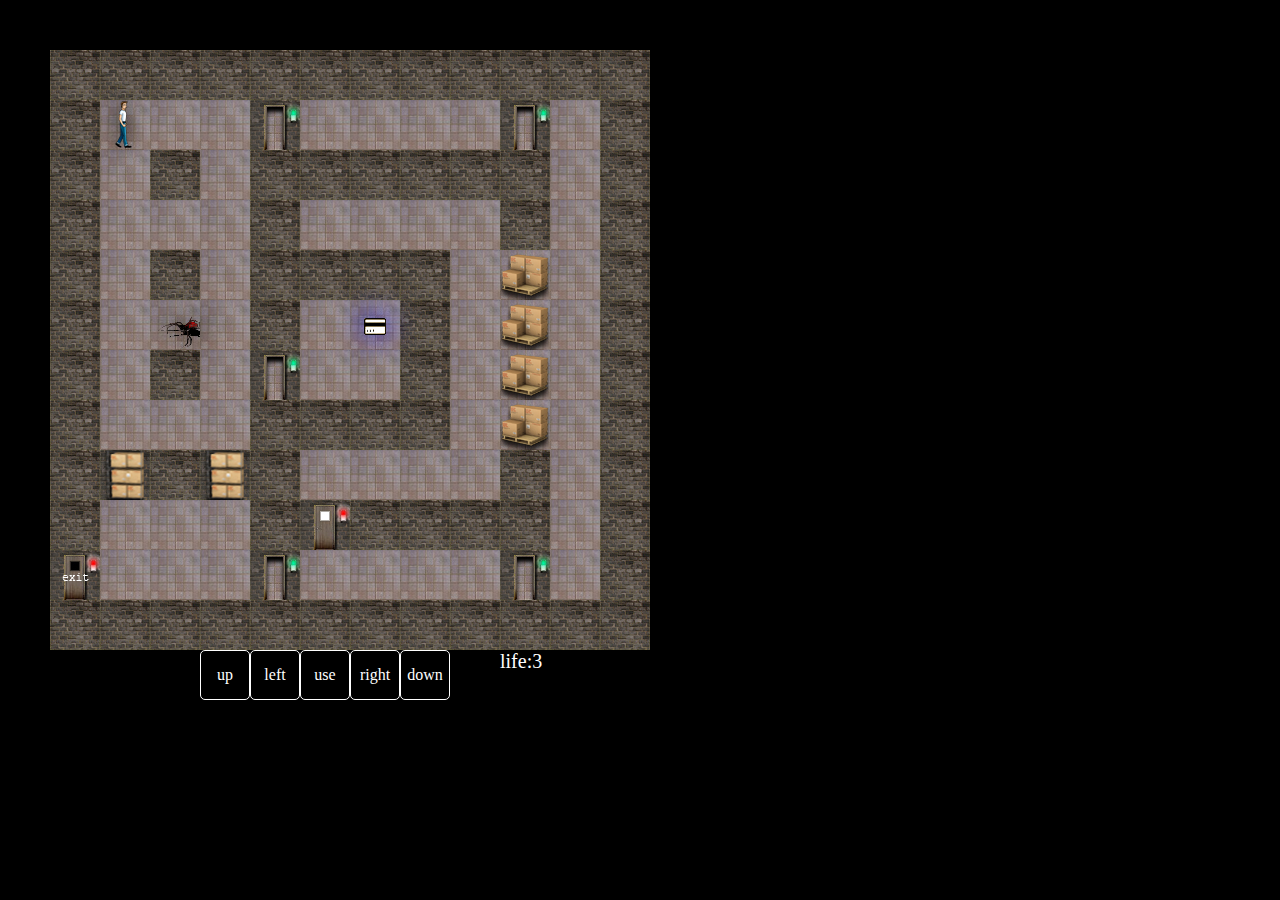
<file: room9.html>
<!DOCTYPE html>
<html>
<head>
	<title>Hidden structure/room9</title>
	<link rel="stylesheet" type="text/css" href="Office_style.css">
</head>
<body>
	
	<script type="text/javascript" src="JS/OfficeScript.js"></script>


       <div id="game">
       <div id="player" class="person" style="left: 50px; bottom: 500px;"></div>
       <div id="monster" class="person" style="left: 100px; bottom: 300px;"></div>
       <div id="panel" class="world">life:1</div>
       <div id="navigator" class="world">
           <button id="up" onclick="up()">up</button><br>
           <button id="left" onclick="lefty()">left</button>
           <button id="use" onclick="use()">use</button>
           <button id="right" onclick="right()">right</button><br>
           <button id="down" onclick="down()">down</button>
       </div>
       <div id="key_card_white" class="person" style="left: 300px; bottom: 300px;"></div>
       <div id="key_card_black" class="person" style="left: 250px; bottom: 400px;"></div>
       <div id="row">
       <div id="wall" class="world"></div>
       <div id="wall" class="world"></div>
       <div id="wall" class="world"></div>
       <div id="wall" class="world"></div>
       <div id="wall" class="world"></div>
       <div id="wall" class="world"></div>
       <div id="wall" class="world"></div>
       <div id="wall" class="world"></div>
       <div id="wall" class="world"></div>
       <div id="wall" class="world"></div>
       <div id="wall" class="world"></div>
       <div id="wall" class="world"></div>
       </div>
       <div id="row">
       <div id="wall" class="world"></div>
       <div id="empty_asfalt" class="world"></div>
       <div id="empty_asfalt" class="world"></div>
       <div id="empty_asfalt" class="world"></div>
       <div id="unlocked_door" class="world"></div>
       <div id="empty_asfalt" class="world"></div>
       <div id="empty_asfalt" class="world"></div>
       <div id="empty_asfalt" class="world"></div>
       <div id="empty_asfalt" class="world"></div>
       <div id="unlocked_door" class="world"></div>
       <div id="empty_asfalt" class="world"></div>
       <div id="wall" class="world"></div>
       </div>
       <div id="row">
       <div id="wall" class="world"></div>
       <div id="empty_asfalt" class="world"></div>
       <div id="wall" class="world"></div>
       <div id="empty_asfalt" class="world"></div>
       <div id="wall" class="world"></div>
       <div id="wall" class="world"></div>
       <div id="wall" class="world"></div>
       <div id="wall" class="world"></div>
       <div id="wall" class="world"></div>
       <div id="wall" class="world"></div>
       <div id="empty_asfalt" class="world"></div>
       <div id="wall" class="world"></div>
       </div>
       <div id="row">
       <div id="wall" class="world"></div>
       <div id="empty_asfalt" class="world"></div>
       <div id="empty_asfalt" class="world"></div>
       <div id="empty_asfalt" class="world"></div>
       <div id="wall" class="world"></div>
       <div id="empty_asfalt" class="world"></div>
       <div id="empty_asfalt" class="world"></div>
       <div id="empty_asfalt" class="world"></div>
       <div id="empty_asfalt" class="world"></div>
       <div id="wall" class="world"></div>
       <div id="empty_asfalt" class="world"></div>
       <div id="wall" class="world"></div>
       </div>
       <div id="row">
       <div id="wall" class="world"></div>
       <div id="empty_asfalt" class="world"></div>
       <div id="wall" class="world"></div>
       <div id="empty_asfalt" class="world"></div>
       <div id="wall" class="world"></div>
       <div id="wall" class="world"></div>
       <div id="wall" class="world"></div>
       <div id="wall" class="world"></div>
       <div id="empty_asfalt" class="world"></div>
       <div id="wallCooler" class="world"></div>
       <div id="empty_asfalt" class="world"></div>
       <div id="wall" class="world"></div>
       </div>
       <div id="row">
       <div id="wall" class="world"></div>
       <div id="empty_asfalt" class="world"></div>
       <div id="empty_asfalt" class="world"></div>
       <div id="empty_asfalt" class="world"></div>
       <div id="wall" class="world"></div>
       <div id="empty_asfalt" class="world"></div>
       <div id="empty_asfalt" class="world"></div>
       <div id="wall" class="world"></div>
       <div id="empty_asfalt" class="world"></div>
       <div id="wallCooler" class="world"></div>
       <div id="empty_asfalt" class="world"></div>
       <div id="wall" class="world"></div>
       </div>
       <div id="row">
       <div id="wall" class="world"></div>
       <div id="empty_asfalt" class="world"></div>
       <div id="wall" class="world"></div>
       <div id="empty_asfalt" class="world"></div>
       <div id="unlocked_door" class="world"></div>
       <div id="empty_asfalt" class="world"></div>
       <div id="empty_asfalt" class="world"></div>
       <div id="wall" class="world"></div>
       <div id="empty_asfalt" class="world"></div>
       <div id="wallCooler" class="world"></div>
       <div id="empty_asfalt" class="world"></div>
       <div id="wall" class="world"></div>
       </div>
       <div id="row">
       <div id="wall" class="world"></div>
       <div id="empty_asfalt" class="world"></div>
       <div id="empty_asfalt" class="world"></div>
       <div id="empty_asfalt" class="world"></div>
       <div id="wall" class="world"></div>
       <div id="wall" class="world"></div>
       <div id="wall" class="world"></div>
       <div id="wall" class="world"></div>
       <div id="empty_asfalt" class="world"></div>
       <div id="wallCooler" class="world"></div>
       <div id="empty_asfalt" class="world"></div>
       <div id="wall" class="world"></div>
       </div>
       <div id="row">
       <div id="wall" class="world"></div>
       <div id="wallSofa" class="world"></div>
       <div id="wall" class="world"></div>
       <div id="wallSofa" class="world"></div>
       <div id="wall" class="world"></div>
       <div id="empty_asfalt" class="world"></div>
       <div id="empty_asfalt" class="world"></div>
       <div id="empty_asfalt" class="world"></div>
       <div id="empty_asfalt" class="world"></div>
       <div id="wall" class="world"></div>
       <div id="empty_asfalt" class="world"></div>
       <div id="wall" class="world"></div>
       </div>
       <div id="row">
       <div id="wall" class="world"></div>
       <div id="empty_asfalt" class="world"></div>
       <div id="empty_asfalt" class="world"></div>
       <div id="empty_asfalt" class="world"></div>
       <div id="wall" class="world"></div>
       <div id="locked_door_white" class="world"></div>
       <div id="wall" class="world"></div>
       <div id="wall" class="world"></div>
       <div id="wall" class="world"></div>
       <div id="wall" class="world"></div>
       <div id="empty_asfalt" class="world"></div>
       <div id="wall" class="world"></div>
       </div>
       <div id="row">
       <div id="locked_door_black" class="world"></div>
       <div id="empty_asfalt" class="world"></div>
       <div id="empty_asfalt" class="world"></div>
       <div id="empty_asfalt" class="world"></div>
       <div id="unlocked_door" class="world"></div>
       <div id="empty_asfalt" class="world"></div>
       <div id="empty_asfalt" class="world"></div>
       <div id="empty_asfalt" class="world"></div>
       <div id="empty_asfalt" class="world"></div>
       <div id="unlocked_door" class="world"></div>
       <div id="empty_asfalt" class="world"></div>
       <div id="wall" class="world"></div>
       </div>
       <div id="row">
       <div id="wall" class="world"></div>
       <div id="wall" class="world"></div>
       <div id="wall" class="world"></div>
       <div id="wall" class="world"></div>
       <div id="wall" class="world"></div>
       <div id="wall" class="world"></div>
       <div id="wall" class="world"></div>
       <div id="wall" class="world"></div>
       <div id="wall" class="world"></div>
       <div id="wall" class="world"></div>
       <div id="wall" class="world"></div>
       <div id="wall" class="world"></div>
       </div>
       <div id="message"></div>

       </div>

</body>
</html>
</file>
<file: Office_style.css>
@import url('https://fonts.googleapis.com/css?family=Sedgwick+Ave&display=swap');
@import url('https://fonts.googleapis.com/css?family=Scope+One&display=swap');

::-webkit-scrollbar { /* chrome based */
    width: 0px;  /* ширина scrollbar'a */
    background: transparent;  /* опционально */
}

html {
    -ms-overflow-style: none;  /* IE 10+ */
    scrollbar-width: none; /* Firefox */
}


@keyframes blinker {
  from { opacity:  1; }
   50% { opacity:  0.0; }
    to { opacity:  1; }
}


@keyframes bit {
  from { width:  50px; height: 50px; }
   15% {  width:  60px; height: 60px; }
   35% {  width:  50px; height: 50px; }
   55% {  width:  60px; height: 60px; }
    to {  width:  50px; height: 50px; }
}



body, html{
	margin: 0;
	padding: 0;
	min-height: 600px;
	min-width: 600px;
	background-color: black;
	text-align: center;
	color: white;
	 overflow: auto; 
}

button{
    width: 50px;
	height: 50px;
	border: 1px solid white;
	border-radius: 5px;
	display: inline-block;
	transition: all 0.5s ease; 
	font-size: 12pt;
	font-family: impact;
	color: white;
	background-color: black;
    

}

button:hover{
	filter:drop-shadow(0px 0px 15px red);
	background-color: red;
	color: black;
	border: 1px solid black;
	border-radius: 50px;
	
}

h1{
	font-family: 'Sedgwick Ave', cursive;
	color: red;
	filter:drop-shadow(0px 0px 15px red);
	font-size: 30pt;
	
}

h2 {
	font-family: 'Scope One', serif;
}

.box {
	width: 100%;
	height: 100%;
  display: block;
 /* align-items: center;
  justify-content: center;*/
}

.box div {
  display: inline-block;
  width: 25%;
  height: 25%;
}


#game{
	width: 600px;
	height: 600px;
	margin: 0; 
	padding: 0; 
	display: block;
	position: absolute;
	top: 50px;
	left: 50px;
    

}

#player{
	width: 50px;
	height: 50px;
	position: absolute;
	bottom: 500px;
	left: 50px;
	padding: 0;
	margin: 0;
	background-image: url(IMG/player_r.png); 
	display: flex;
	filter:drop-shadow(0px 0px 10px black);
	
	
	
}





#monster{
	width: 50px;
	height: 50px;
	position: absolute;
	left:100px;
	bottom: 350px;
	padding: 0;
	margin: 0;
	background-image: url(IMG/monster_r.png);
	background-size: 140%;
	filter:drop-shadow(0px 0px 15px black);
    transition: all 0.2s ease; 
}





#panel{
	width: 150px;
	height: 50px;
	position: absolute;
	left:450px;
	bottom: -50px;
	padding: 0;
	margin: 0;
	font-size: 15pt;
	font-family: impact;

}

#editor{
	width: 50px;
	height: 500px;
	position: absolute;
	left:650px;
	bottom: 50px;
	padding: 0;
	margin: 0;

}


#black{
	width: 50px;
	height: 50px;
	background-color: black;
	padding: 0;
	margin: 0;
}

.world{
	display: flex;
	flex-direction: row;

}

#wall{
	width: 50px;
	height: 50px;
    display: flex;
	padding: 0;
	margin: 0;
	background-image: url(IMG/Office/OficceWall.jpg);
	

}

#wallCooler{
	width: 50px;
	height: 50px;
    display: flex;
	padding: 0;
	margin: 0;
	background-image: url(IMG/Office/OficceWallCooler.jpg);

}

#wallPlant{
	width: 50px;
	height: 50px;
    display: flex;
	padding: 0;
	margin: 0;
	background-image: url(IMG/Office/OficceWallPlant.jpg);
}

#wallSofa{
	width: 50px;
	height: 50px;
    display: flex;
	padding: 0;
	margin: 0;
	background-image: url(IMG/Office/OficceWallSofa.jpg);
}




#locked_door_white{
	width: 50px;
	height: 50px;
	padding: 0;
	margin: 0;
	display: flex;
	background-image: url(IMG/Office/OficceDoorClosedWhite.jpg);
	/*filter:drop-shadow(5px -5px 10px red);*/
}

#locked_door_black{
	width: 50px;
	height: 50px;
	padding: 0;
	margin: 0;
	display: flex;
	background-image: url(IMG/Office/OficceDoorClosedBlack.jpg);
	/*filter:drop-shadow(5px -5px 10px red);*/
}

#unlocked_door{
	width: 50px;
	height: 50px;
	padding: 0;
	margin: 0;
	display: flex;
	background-image: url(IMG/Office/OficceDoorOpen.jpg);
}

#key_card_white{
	width: 50px;
	height: 50px;
	position: absolute;
	padding: 0;
	margin: 0;
	display: flex;
	background-image: url(IMG/key_card_1.png);
	animation-name: blinker;
    animation-iteration-count: infinite;
    animation-timing-function: linear;
    animation-duration: 1s;
    filter:drop-shadow(0px 0px 15px blue);
}



#key_card_black{
	width: 50px;
	height: 50px;
	position: absolute;
	padding: 0;
	margin: 0;
	animation-name: blinker;
	animation-iteration-count: infinite;
    animation-timing-function: linear;
    animation-duration: 1s;
	background-image: url(IMG/key_card_2.png);
	filter:drop-shadow(0px 0px 15px blue);
	display: none;

}

#medic_kit{
	width: 50px;
	height: 50px;
	position: absolute;
	left:350px;
	bottom:500px;
	padding: 0;
	margin: 0;
	display: flex;
	background-image: url(IMG/Office/medic_kit.png);
	filter:drop-shadow(0px 0px 15px blue);
}

#empty{
	width: 50px;
	height: 50px;
    display: flex;
	padding: 0;
	margin: 0;
    background-image: url(IMG/flor_wood.jpg);
    

}

#empty_asfalt{
	width: 50px;
	height: 50px;
    display: flex;
	padding: 0;
	margin: 0;
    background-image: url(IMG/Office/OficceFloor.jpg);
    
   
  
}



#empty_asfalt_plant{
	width: 50px;
	height: 50px;
    display: flex;
	padding: 0;
	margin: 0;
    background-image: url(IMG/Office/OficceFloorTable.jpg);

}



#weapon{
	width: 50px;
	height: 50px;
    display: flex;
	padding: 0;
	margin: 0;
}

#navigator{
    width: 250px;
	height: 50px;
	position: absolute;
	left:150px;
	bottom: -50px;
	padding: 0;
	margin: 0;
}





#row{
	width: 600px;
	height: 50px;
	display: flex;

}


#message{
	display: none;
	width: 600px;
	height: 600px;
	position: absolute;
	left:0px;
	bottom: 0px;
	padding: 0;
	margin: 0;
	border:1px solid red;
	background-color: black;
	border-radius: 5px;
	color: black;
	text-align: center;
	font-family: 'Sedgwick Ave', cursive;
	color: red;
	font-size: 30pt;
	/*filter:drop-shadow(0px 0px 20px black);*/
	box-shadow: 0 0 100px black;

}


#menuArea{
	min-width: 500px;
	display: inline-block;
	margin-top: 10px;
	
}
</file>
